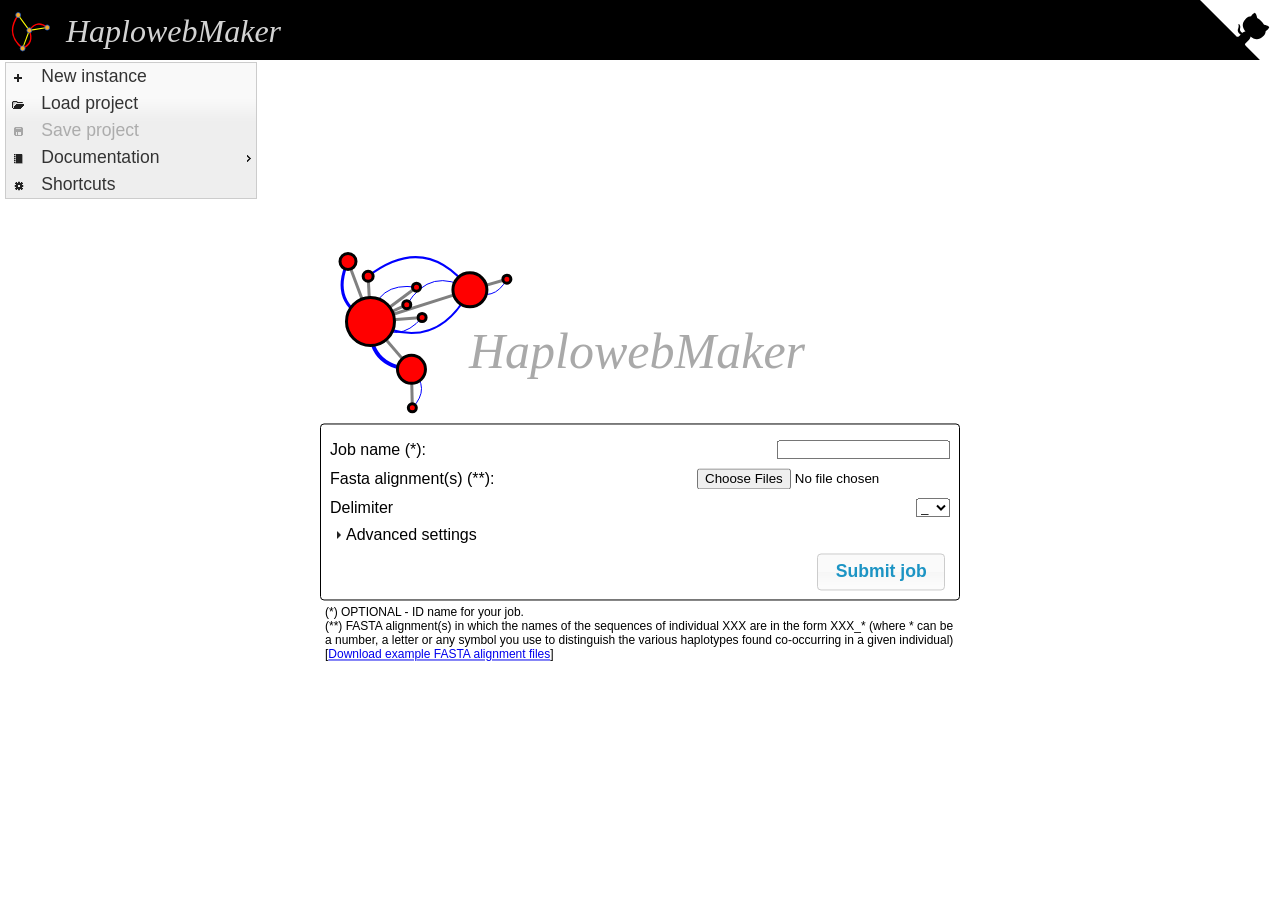
<file: index.html>
<!Doctype html public>
<html>
    <head>
        <meta charset="UTF-8">
        <meta name="referrer" content="no-referrer" />
        <link rel="shortcut icon" type="image/png" href="images/favicon.svg"/>
        <title>HaplowebMaker</title>
        <link rel="stylesheet" href="main.css"/>
        <link rel="stylesheet" href="external/jquery-ui.min.css"/>
<!--
        <script>
            window.onerror = function(msg, url, line, col, error) {
                var extra = !col ? '' : '\ncolumn: ' + col;
                extra += !error ? '' : '\nerror: ' + error;
                extra += !navigator.userAgent ? '' : "\nUserAgent: " + navigator.userAgent;
                alert("Ooops, this should not happen!\n\nAn unexpected error occured!\nPlease report the following information to the authors of this program, so that this error can get fixed:\n\nError: " + msg + "\nurl: " + url + "\nline: " + line + extra);
            }
        </script>
-->
        <script src="external/FileSaver.min.js"></script>
        <script src="external/jquery.js"></script>
        <script src="external/moment.min.js"></script>
        <script src="external/jquery-ui.min.js"></script>
        <script src="external/jszip.js"></script>
        <script src="scripts/util.js"></script>
        <script src="scripts/LstExtractor.js"></script>
        <script src="scripts/Drawing.js"></script>
        <style>.github-corner:hover .octo-arm{animation:octocat-wave 560ms ease-in-out}@keyframes octocat-wave{0%,100%{transform:rotate(0)}20%,60%{transform:rotate(-25deg)}40%,80%{transform:rotate(10deg)}}@media (max-width:500px){.github-corner:hover .octo-arm{animation:none}.github-corner .octo-arm{animation:octocat-wave 560ms ease-in-out}}</style>
        <script>
            block = false;
            // load shortcuts
            shortcuts = {};
            $.getJSON("shortcuts.json", function(data) {
                shortcuts = data;
            });
            // load the available languages
            loadLanguages();
            // parse the uri
            urlParams = parseUrl();
            // check in which language the site should get displayed;
            language = 'en'; // fallback: english
            /*
            var browserLang = navigator.browserLanguage || navigator.language; // check if the language of the browser is among the supported languages => if yes, use it
            browserLang = browserLang.split("-")[0].toLowerCase();
            if(typeof languageDicts[browserLang] != "undefined") {
                language = browserLang;
            }*/
            if(typeof urlParams["lang"] != "undefined") { // uri parameter overwrites fallback language
                if(typeof languageDicts[urlParams["lang"]] != "undefined") {
                    // ok, a language parameter was given via uri -> use this language instead
                    language = urlParams["lang"].toLowerCase();
                } else {
                    console.log("WARNING: language '" + urlParams['lang'] + "' not found!");
                }
            }
            // create a new empty project
            project = {};
            // the worker
            worker = new Worker("scripts/worker.js");
            // some settings
            timeformat = 'YYYY-MM-DD, HH:mm:ss:SSS';
            if(typeof urlParams["timeformat"] != "undefined") {
                timeformat = urlParams["timeformat"];
            }
            colorSamePos = 'blue';
            if(typeof urlParams["colorSamePos"] != "undefined") {
                colorSamePos = urlParams["colorSamePos"];
            }
            colorDifPos = 'yellow';
            if(typeof urlParams["colorDifPos"] != "undefined") {
                colorDifPos = urlParams["colorDifPos"];
            }
            
            openEditCircleDialog = null; // last opened circle dialog
        </script>
    </head>
    <body>
        <a name="top" class="anchor"></a>
        <div id="calculationOverlay" class="ui-widget-overlay ui-front">
            <div class="centerEverythingWrapper">
                <img src="images/loading.gif" class="ui-front"/>
            </div>
        </div>
        <div id="modalOverlay" class="ui-widget-overlay ui-front">
        </div>
        <div id="banner">
            <div style="padding: 10">
                <a id="mainToolsOpener" class="tooltip shortcut" shortcut="openMainToolsToolbox" onclick="javascript: $('#mainToolsToolbox').toggle();">
                    <img id="logoImg" src="images/logo.svg" />
                    <span style="vertical-align: middle; height: 40; font: italic 32px Verdana; text-decoration: none; color: lightgray;">&nbsp;HaplowebMaker</span>
                </a>
            </div>
        </div>
        <div id="bannerSpace"></div>
        <ul id="mainToolsToolbox" class="ui-border-all">
            <li>
                <div class="shortcut" shortcut="newInstance" onclick="javascript: openNewInstance();">
                    <span class="ui-icon ui-icon-plus"></span><span class="label tooltip" lid="newInstance.label"></span>
                </div>
            </li>
            <li>
                <div class="shortcut" shortcut="loadProject" onclick="javascript: loadProject();">
                    <span class="ui-icon ui-icon-folder-open"></span><span class="label tooltip" lid="loadProject.label"></span>
                </div>
            </li>
            <li>
                <div id="saveProjectDiv" class="shortcut ui-state-disabled" shortcut="saveProject" onclick="javascript: saveProject();">
                    <span class="ui-icon ui-icon-disk"></span><span class="label tooltip" lid="saveProject.label"></span>
                </div>
            </li><!--
            <li>
                <div>
                    <span class="ui-icon ui-icon-arrow-4-diag"></span>
                    <span class="label tooltip" lid="navigation.label" tid="navigation.title"></span>
                </div>
                <ul>
                    <li>
                        <div class="shortcut" shortcut="scrollUp" onclick="javascript: scrollUp();">
                            <span class="ui-icon ui-icon-arrowstop-1-n"></span><span class="label tooltip" lid="scrollUp.label" tid="scrollUp.title"></span>
                        </div>
                    </li>
                    <li>
                        <div class="shortcut" shortcut="scrollDown" onclick="javascript: scrollDown();">
                            <span class="ui-icon ui-icon-arrowstop-1-s"></span><span class="label tooltip" lid="scrollDown.label" tid="scrollDown.title"></span>
                        </div>
                    </li>
                </ul>
            </li>--><!--
            <li>
                <div>
                    <span class="ui-icon ui-icon-comment"></span>
                    <span class="label tooltip" lid="language.label" tid="language.title"></span>
                </div>
                <ul>
                    <script>
                        for(key in {"en":""}) {
                            document.write("<li><div onclick=\"javascript: setLanguage('" + key + "');\"><span class=\"ui-icon imgInSpan\" style=\"background-image:url('languages/" + languageDicts[key]["flag_path"] + "')\"></span>" + languageDicts[key]["lang_long"] + "</div></li>");
                        }
                    </script>
                </ul>
            </li>-->
            <li>
                <div>
                    <span class="ui-icon ui-icon-note"></span>
                    <span class="label tooltip" lid="documentation.label" tid="documentation.title"></span>
                </div>
                <ul>
                    <!-- TODO: documentation, impressum -->
                    <li>
                        <div class="shortcut" shortcut="cite" onclick="javascript: showCite();">
                            <span class="ui-icon ui-icon-star"></span>
                            <span class="label tooltip" lid="cite.label"></span>
                        </div>
                    </li>
                    <li>
                        <div id="videoDiv" onclick="javascript: document.getElementById('videoLink').click();">
                            <a id="videoLink" target="_blank" href="https://youtu.be/aFIlv7L0k8Q" style="text-decoration: none;">
                            </a>
                            <span class="ui-icon ui-icon-video"></span>Introduction Video</span>
                        </div>
                    </li>
                    <li>
                        <div class="shortcut" shortcut="contact" onclick="javascript: window.location='mailto: Yann Spöri <ga29qal@mytum.de>,Jean-François Flot <jflot@ulb.ac.be>?subject=[HaplowebMaker/CoMa]'">
                            <span class="ui-icon ui-icon-contact"></span>
                            <span class="label tooltip" lid="contact.label"></span>
                        </div>
                    </li>
                    <li>
                        <div class="shortcut" shortcut="usedSoftware" onclick="javascript: showUsedSoftware();">
                            <span class="ui-icon ui-icon-link"></span>
                            <span class="label tooltip" lid="usedSoftware.label"></span>
                        </div>
                    </li>
                    <li>
                        <div id="faqDiv" onclick="javascript: document.getElementById('faqLink').click();">
                            <a id="faqLink" target="_blank" href="faq.html" style="text-decoration: none;">
                            </a>
                            <span class="ui-icon ui-icon-help"></span>FAQ</span>
                        </div>
                    </li>
                </ul>
            </li>            
            <li>
                <div class="shortcut" shortcut="configureShortcuts" onclick="javascript: configureShortcuts();">
                    <span class="ui-icon ui-icon-gear"></span><span class="label tooltip" lid="configureShortcuts.label"></span>
                </div>
            </li>
        </ul>
        <a href="https://github.com/eeg-ebe/HaplowebMaker">
            <svg width="80" height="80" viewBox="0 0 250 250" style="fill:white; color:black; z-index: 51; position: absolute; top: 0; right: 0; border: 0;" aria-hidden="true"><path d="M0,0 L115,115 L130,115 L142,142 L250,250 L250,0 Z"></path><path d="M128.3,109.0 C113.8,99.7 119.0,89.6 119.0,89.6 C122.0,82.7 120.5,78.6 120.5,78.6 C119.2,72.0 123.4,76.3 123.4,76.3 C127.3,80.9 125.5,87.3 125.5,87.3 C122.9,97.6 130.6,101.9 134.4,103.2" fill="currentColor" style="transform-origin: 130px 106px;" class="octo-arm"></path><path d="M115.0,115.0 C114.9,115.1 118.7,116.5 119.8,115.4 L133.7,101.6 C136.9,99.2 139.9,98.4 142.2,98.6 C133.8,88.0 127.5,74.4 143.8,58.0 C148.5,53.4 154.0,51.2 159.7,51.0 C160.3,49.4 163.2,43.6 171.4,40.1 C171.4,40.1 176.1,42.5 178.8,56.2 C183.1,58.6 187.2,61.8 190.9,65.4 C194.5,69.0 197.7,73.2 200.1,77.6 C213.8,80.2 216.3,84.9 216.3,84.9 C212.7,93.1 206.9,96.0 205.4,96.6 C205.1,102.4 203.0,107.8 198.3,112.5 C181.9,128.9 168.3,122.5 157.7,114.1 C157.9,116.9 156.7,120.9 152.7,124.9 L141.0,136.5 C139.8,137.7 141.6,141.9 141.8,141.8 Z" fill="currentColor" class="octo-body"></path></svg>
        </a>

        <!-- Main content start -->

        <div id="submitNewSequencesDiv" class="centerEverythingWrapper" style="width: 50.0%;">
            <img src="images/bg.svg"/ style="z-index: -1">
            <table id="jobSubmissionTable" class="ui-corner-all">
                <tr class="tooltip" tid="jobSubmissionJobName.title">
                    <td class="label" lid="jobSubmissionJobName.label"></td>
                    <td style="text-align: right"><input type="text" id="jobname" name="jobname" autocomplete="off" /></td>
                </tr>
                <tr class="tooltip" tid="jobSubmissionFasta.title">
                    <td class="label" lid="jobSubmissionFasta.label"></td>
                    <td style="text-align: right"><input type="file" id="faAlign" name="faAlign" multiple="" autocomplete="off" /></td>
                </tr>
                <tr class="tooltip" tid="jobSubmissionAdvancedSettingsDelimiter.title">
                    <td class="label" lid="jobSubmissionAdvancedSettingsDelimiter.label"></td>
                    <td style="text-align: right">
                        <select id="delimiterChoosing" autocomplete="off">
                            <option>_</option>
                            <option>.</option>
                            <option>:</option>
                            <option>,</option>
                            <option>;</option>
                            <option>/</option>
                            <option>\</option>
                            <option>%</option>
                            <option>$</option>
                            <option>-</option>
                            <option> </option>
                            <option>^</option>
                            <option>+</option>
                            <option>#</option>
                            <option>?</option>
                            <option>~</option>
                            <option>*</option>
                            <option>!</option>
                            <option>§</option>
                            <option>&amp;</option>
                        </select>
                    </td>
                </tr>
                <tr>
                    <td onclick="javascript: $('.advancedSettings').toggle(); $('#advancedSettingsIcon').toggleClass('ui-icon-triangle-1-e ui-icon-triangle-1-s');" style="cursor:pointer"><span id="advancedSettingsIcon" class="ui-icon ui-icon-triangle-1-e"></span><span class="label" lid="jobSubmissionAdvancedSettings.label"></span></td>
                    <td></td>
                </tr>
                <tr class="advancedSettings tooltip" tid="jobSubmissionAdvancedSettingsMJFasta.title" style="visibility: collapse">
                    <td class="label" lid="jobSubmissionAdvancedSettingsMJFasta.label"></td>
                    <td style="text-align: right"><input type="checkbox" name="ignoreUpperLowerName" id="ignoreUpperLowerName" autocomplete="off" />(name)</td>
                </tr>
                <tr class="advancedSettings tooltip" tid="jobSubmissionAdvancedSettingsMJFasta.title" style="visibility: collapse">
                    <td class="label" lid="jobSubmissionAdvancedSettingsMJFasta.label"></td>
                    <td style="text-align: right"><input type="checkbox" name="ignoreUpperLowerSeq" id="ignoreUpperLowerSeq" checked="cheched" autocomplete="off" disabled="disabled" />(seq)</td>
                </tr>
                <tr class="advancedSettings tooltip" tid="repIndels.title">
                    <td class="label" lid="repIndels.label"></td>
                    <td style="text-align: right">
                        <select id="repIndels" autocomplete="off">
                            <option>5th character</option>
                            <option>missing data</option>
                        </select>
                    </td>
                </tr>
                <tr class="advancedSettings">
                    <td>In case of ambiguous characters</td>
                    <td style="text-align: right">
                        <select id="ambigStrat" autocomplete="off">
                            <option>error</option>
                            <option>mask</option>
                        </select>
                    </td>
                </tr>
                <tr class="advancedSettings tooltip" tid="networkCreationAlgo.title">
                    <td class="label" lid="networkCreationAlgo.label"></td>
                    <td style="text-align: right">
                        <select id="onlyMinimumSpanningNetwork" autocomplete="off">
                            <option>median joining</option>
                            <option>minimum spanning network</option>
                        </select>
                    </td>
                </tr>
                <tr class="advancedSettings tooltip" tid="jobSubmissionAdvancedSettingsMJEpsilon.title">
                    <td class="label" lid="jobSubmissionAdvancedSettingsMJEpsilon.label"></td>
                    <td style="text-align: right;"><input id="epsilon" name="value" value="0.0" autocomplete="off" style="padding: 0 !important; margin: 0 !important" />
                        <script>
                            $("#epsilon").spinner({
                                step: 0.1,
                                spin: function( event, ui ) {
                                    if ( ui.value < 0 ) {
                                        $( this ).spinner( "value", 0.0 );
                                        return false;
                                    }
                                }
                            });
                        </script>
                    </td>
                </tr>
                <tr class="advancedSettings">
                    <td colspan="2">Circle <select id="areaShouldBePropToNrInd" autocomplete="off">
                            <option>area</option>
                            <option>radius</option>
                            <option>const</option>
                        </select> and curve thickness <select id="frequency" autocomplete="off">
                            <option>proportional to number of individuals</option>
                            <option>proportional to inferred frequencies</option>
                            <option>proportional to number of occurrences in input files</option>
                        </select></td>
                </tr>
<!--                <tr class="advancedSettings">
                    <td>Haplotype circle reflect</td>
                    <td style="text-align: right">
                        
                    </td>
                </tr>
                <tr class="advancedSettings tooltip" tid="areaShouldBePropToNrInd.title">
                    <td class="label" lid="areaShouldBePropToNrInd.label"></td>
                    <td style="text-align: right">
                        
<!--                        <input type="checkbox" name="areaShouldBePropToNrInd" id="areaShouldBePropToNrInd" autocomplete="off" />
                    </td>
                </tr>--><!--
                <tr class="advancedSettings tooltip" tid="pieChartAdvSet.title">
                    <td class="label" lid="pieChartAdvSet.label"></td>
                    
                </tr>-->
                <tr class="advancedSettings tooltip" tid="pieChartsByIndNameOnly.title">
                    <td>Color file&nbsp;&nbsp;<select id="pieByIndNameOnly" autocomplete="off">
                        <option>attributing colors to individuals</option>
                        <option>attributing colors to individual sequences</option>
                    </select></td>
                    <td style="text-align: right"><input type="file" id="pieFile" name="pieFile" autocomplete="off" /></td>
                    <!--
                    <td class="label" lid="pieChartsByIndNameOnly.label"></td>
                    <td style="text-align: right"><input type="checkbox" name="pieByIndNameOnly" id="pieByIndNameOnly" checked="cheched" autocomplete="off" /></td>
                    -->
                </tr>
                <tr class="advancedSettings tooltip" tid="colorByFFR.title">
                    <td class="label" lid="colorByFFR.label"></td>
                    <td style="text-align: right"><input type="checkbox" name="colorByFFR" id="colorByFFR" checked="cheched" autocomplete="off" /></td>
                </tr>
                <tr class="advancedSettings tooltip" tid="onlyComa.title">
                    <td class="label" lid="onlyComa.label"></td>
                    <td style="text-align: right"><input type="checkbox" name="onlyComa" id="onlyComa" autocomplete="off" /></td>
                </tr>
                <!--
                <tr class="advancedSettings tooltip" tid="multiColorLinks.title">
                    <td class="label" lid="multiColorLinks.label"></td>
                    <td style="text-align: right"><input type="checkbox" name="multiColorLinks" id="multiColorLinks" checked="cheched" autocomplete="off" /></td>
                </tr>-->
                <tr class="advancedSettings tooltip" tid="removeSingletons.title">
                    <td class="label" lid="removeSingletons.label"></td>
                    <td style="text-align: right"><input type="checkbox" name="removeSingletons" id="removeSingletons" autocomplete="off" /></td>
                </tr>
                <tr>
                    <td></td>
                    <td style="text-align: right"><button id="jobSubmissionButton" class="ui-button ui-widget ui-corner-all shortcut label tooltip" shortcut="jobsubmission" lid="jobSubmissionButton.label" tid="jobSubmissionButton.title" onclick="javascript: addNewSequencesToProject();"></button></td>
                </tr>
            </table>
            <div style="font-size: 75%; padding: 5px">
                <span class="label" lid="jobSubmissionJobNameExp.label"></span><br/>
                <span class="label" lid="jobSubmissionFastaExp.label"></span> [<a class="label" lid="exemplaryFastaFileDownloadLink.label" href="examples.zip"></a>]
            </div>
        </div>
        <div id="projectShowBox" style="display: none; padding: 15px">
            
        </div>

        <!-- Main content end -->

        <div id="genericInfoDialog">
            <p>
                <span class="ui-icon ui-icon-info" style="float:left;margin:0 7px 0 0;"></span>
                <div id="genericInfoDialogContent" style="margin:0 0 0 23px"></div>
            </p>
        </div>
        <div id="shortcutConfigurationWarningDialog">
            <p>
                <span class="ui-icon ui-icon-alert" style="float:left;margin:0 7px 50px 0;"></span>
                <span id="shortcutConfigurationWarningDialogText" class='label' lid='shortcutConfigurationWarningDialogText.label' la0='' la1='' la2=''></span>
            </p>
        </div>
        <div id="shortcutConfigurationDialog" class="tooltip" tid="configureShortcuts.dialog.label">
            <p style="margin-bottom: 5px;">
                <input id='availableActionsAutoComplete' class="searchField" autocomplete="off" />
                <button class="ui-button ui-widget ui-corner-all" style="float:right;" onclick="javascript: downloadShortcuts()">
                    <span class="ui-icon ui-icon-disk"></span><span class="label" lid="buttonDownload"></span>
                </button>
                <input type="file" id="uploadShortcutsFileField" onchange="javascript: uploadShortcuts();" autocomplete="off" style="float:right;" />
            </p>
            <div id="shortcutConfigurationDialogContent"></div>
        </div>
        <div id="editSVGDialog"><!-- TODO -->
            <div id="editSVGDialogDim" style="overlow:hidden">
                <div id="toolboxBar">
                    <button onclick="javascript: mj_Seq.delimiter = project['delimiter']; currentGraphEdit.drawCircles = !currentGraphEdit.drawCircles; updateSVG();">Toggle nodes</button>
                    <button onclick="javascript: mj_Seq.delimiter = project['delimiter']; currentGraphEdit.drawCirclesMedians = !currentGraphEdit.drawCirclesMedians; updateSVG();">Toggle median vectors</button>
                    <button onclick="javascript: mj_Seq.delimiter = project['delimiter']; currentGraphEdit.drawCons = !currentGraphEdit.drawCons; updateSVG();">Toggle edges</button>
                    <button onclick="javascript: mj_Seq.delimiter = project['delimiter']; currentGraphEdit.drawCurves = !currentGraphEdit.drawCurves; updateSVG();">Toggle curves</button>
                    <button onclick="javascript: mj_Seq.delimiter = project['delimiter']; currentGraphEdit.drawBezierPoints = !currentGraphEdit.drawBezierPoints; updateSVG();">Toggle Bézier points</button>
                    <button onclick="javascript: mj_Seq.delimiter = project['delimiter']; currentGraphEdit.drawCenter = !currentGraphEdit.drawCenter; updateSVG();">Toggle center</button>
                    <button onclick="javascript: mj_Seq.delimiter = project['delimiter']; currentGraphEdit.drawAngles = !currentGraphEdit.drawAngles; updateSVG();">Toggle angle</button>
                    <button onclick="javascript: mj_Seq.delimiter = project['delimiter']; if(!currentGraphEdit.drawCirclesNames) { currentGraphEdit.textSize = parseInt(prompt('Text size:', currentGraphEdit.textSize)); }; currentGraphEdit.drawCirclesNames = !currentGraphEdit.drawCirclesNames; updateSVG();">Toggle node name</button>
                    <button id="loopButton" onclick="javascript: mj_Seq.delimiter = project['delimiter']; currentGraphEdit.drawLoops = !currentGraphEdit.drawLoops; updateSVG();">Toggle self-loops</button>
                    <input id="namesearch" type="text" placeholder="Search sequence name" autocomplete="off">
                    <br>
                    <button onclick="javascript: mj_Seq.delimiter = project['delimiter']; currentGraphEdit.assignRandomNodePos(); stopForce=false; currentGraphEdit.forceDirectedMethod(false, 0.6, 0.5, 500.0, 0.1, 0.1, 1, true); force();">Restart</button>
                    <button onclick="javascript: mj_Seq.delimiter = project['delimiter']; currentGraphEdit.assignRandomNodePos(); updateSVG();">Random</button>
                    <button onclick="javascript: mj_Seq.delimiter = project['delimiter']; stopForce=false; currentGraphEdit.forceDirectedMethod(false, 0.6, 0.5, 500.0, 0.1, 0.1, 1, true); force();">Force</button>
                    <button onclick="javascript: mj_Seq.delimiter = project['delimiter']; stopForce=true">Stop force</button>
                    <button onclick="javascript: mj_Seq.delimiter = project['delimiter']; currentGraphEditstretch *= 9/10; updateSVG();">Zoom out</button>
                    <button onclick="javascript: mj_Seq.delimiter = project['delimiter']; var f=parseFloat(prompt('Please insert zooming factor: (float)').trim()); if(isNaN(f)) { alert('Illegal input'); } else { currentGraphEditstretch *= f; updateSVG(); }">Zoom?</button>
                    <button onclick="javascript: mj_Seq.delimiter = project['delimiter']; currentGraphEditstretch *= 10/9; updateSVG();">Zoom in</button>
                    <button onclick="javascript: mj_Seq.delimiter = project['delimiter']; currentGraphEditstretch = 1; updateSVG();">Reset zoom</button>
                    <button onclick="javascript: mj_Seq.delimiter = project['delimiter']; exportEditSVG('image/png');">Export png</button>
                    <button onclick="javascript: mj_Seq.delimiter = project['delimiter']; exportEditSVGasSVG();">Export svg</button>
                    <button onclick="javascript: mj_Seq.delimiter = project['delimiter']; currentGraphEdit.assignLinkPos(); updateSVG();">Recalc all curves</button>
                    <button onclick="javascript: mj_Seq.delimiter = project['delimiter']; currentGraphEdit.assignLinkPos(false); updateSVG();">Recalc other curves</button>
<!--
                    <button onclick="javascript: currentGraphEdit.mult_radius(10/9); updateSVG();">Circles ++</button>
                    <button onclick="javascript: currentGraphEdit.mult_radius(9/10); updateSVG();">Circles --</button>
-->
                    <br>
                    <button onclick="javascript: mj_Seq.delimiter = project['delimiter']; currentGraphEdit.rotateN90(); updateSVG();"><span class="ui-icon ui-icon-arrowreturnthick-1-s"></span></button>
                    <button onclick="javascript: mj_Seq.delimiter = project['delimiter']; var f=parseFloat(prompt('Please insert angle: (float,degree)')); if(isNaN(f)) { alert('Illegal input'); } else {currentGraphEdit.rotate(f / 360 * 2 * Math.PI); updateSVG();}">Rot angle</button>
                    <button onclick="javascript: mj_Seq.delimiter = project['delimiter']; currentGraphEdit.rotateP90(); updateSVG();"><span class="ui-icon ui-icon-arrowreturnthick-1-s mirror"></span></button>
                    <button onclick="javascript: mj_Seq.delimiter = project['delimiter']; currentGraphEdit.mirrorX(); updateSVG();">Mirror X</button>
                    <button onclick="javascript: mj_Seq.delimiter = project['delimiter']; currentGraphEdit.mirrorY(); updateSVG();">Mirror Y</button>
                    <button onclick="javascript: mj_Seq.delimiter = project['delimiter']; currentGraphEdit.colorNetwork(); updateSVG();">Color according to FFRs</button>
                    <button onclick="javascript: mj_Seq.delimiter = project['delimiter']; currentGraphEdit.modifyLinks(10/9); updateSVG();">Curves++</button>
                    <button onclick="javascript: mj_Seq.delimiter = project['delimiter']; currentGraphEdit.modifyLinks(9/10); updateSVG();">Curves--</button>
                    <button onclick="javascript: mj_Seq.delimiter = project['delimiter']; currentGraphEdit.modifyCons(10/9); updateSVG();">Edges++</button>
                    <button onclick="javascript: mj_Seq.delimiter = project['delimiter']; currentGraphEdit.modifyCons(9/10); updateSVG();">Edges--</button>
                    <button onclick="javascript: mj_Seq.delimiter = project['delimiter']; currentGraphEdit.modifyNodes(10/9); updateSVG();">Nodes++</button>
                    <button onclick="javascript: mj_Seq.delimiter = project['delimiter']; currentGraphEdit.modifyNodes(9/10); updateSVG();">Nodes--</button>
                    <button onclick="javascript: mj_Seq.delimiter = project['delimiter']; currentGraphEdit.initStrokeColorListByStr(project['pieChart'], document.getElementById('ignoreUpperLowerName').checked); updateSVG();">Color curves according to color file</button>
                    <button onclick="javascript: mj_Seq.delimiter = project['delimiter']; if(typeof project['pieChart'] !== 'undefined') { var warning = currentGraphEdit.assingPiesByTxt(project['pieChart'], project['upperLowerCaseN'], project['pieByIndNameOnly']); updateSVG(); if(warning != '') { alert('Missing colors for individual(s) ' + warning); } } else { alert('No color file given!'); }">Color nodes according to color file</button>
                    <button onclick="javascript: mj_Seq.delimiter = project['delimiter']; updateColorFile();">Upload color file</button>
                    <input type="file" id="updateColorFileUploadInput"/>
                    <br>
                    <span>Mutations shown as lines:</span>
                    <input type="checkbox" name="drawMutsByLineChkbx" id="drawMutsByLineChkbx" autocomplete="off" />
                    <input type="color" name="drawMutsLineStrokeColor" id="drawMutsLineStrokeColor" value="#000000" autocomplete="off" />
                    width: <input type="text" name="drawMutsLineStrokeWidth" id="drawMutsLineStrokeWidth" value="3" autocomplete="off" />
                    length: <input type="text" name="drawMutsLineStrokeSize" id="drawMutsLineStrokeSize" value="10" autocomplete="off" />
                    <input type="text" name="drawMutsLineStrokeArr" id="drawMutsLineStrokeArr" value="" autocomplete="off" style="visibility: collapse;" />
                    <button onclick="javascript: mj_Seq.delimiter = project['delimiter']; assignMutsLines();">Change</button>
                    <br>
                    <span>Mutations shown as text:</span>
                    <input type="checkbox" name="drawMutsByTextChkbx" id="drawMutsByTextChkbx" autocomplete="off" />
                    <select name="drawMutsByTextFont" id="drawMutsByTextFont">
                        <option value="Georgia">Georgia</option>
                        <option value="Times">Times</option>
                        <option value="Palatino">Palatino</option>
                        <option value="Arial">Arial</option>
                        <option value="Impact">Impact</option>
                        <option value="Tahoma">Tahoma</option>
                        <option value="Verdana">Verdana</option>
                        <option value="Courier New">Courier New</option>
                        <option value="Lucida Console">Lucida Console</option>
                    </select>
                    size: <input type="text" name="drawMutsTextSize" id="drawMutsTextSize" value="20" autocomplete="off" />
                    <input type="color" name="drawMutsTextColor" id="drawMutsTextColor" value="#000000" autocomplete="off" />
                    offset x: <input type="text" name="drawMutsTextPX" id="drawMutsTextPX" value="0" autocomplete="off" />
                    offset y: <input type="text" name="drawMutsTextPY" id="drawMutsTextPY" value="0" autocomplete="off" />
                    <button onclick="javascript: mj_Seq.delimiter = project['delimiter']; assignMutsText();">Change</button><!--
                    <br>
                    <span>Mutations shown as dots:</span>
                    <input type="checkbox" name="drawMutsByDotChkbx" id="drawMutsByDotChkbx" autocomplete="off" />
                    <input type="text" name="drawMutsDotSize" id="drawMutsDotSize" value="12" autocomplete="off" />
                    <input type="color" name="drawMutsDotColor" id="drawMutsDotColor" value="#000000" autocomplete="off" />
                    <input type="text" name="drawMutsDotStrokeArr" id="drawMutsDotStrokeArr" value="" autocomplete="off" />
                    <button onclick="javascript: assignMutsByDot();">Change</button>-->
                </div>
                <div>
                    <span id="svgDisplay" style="margin: 0; padding: 0"></span>
                </div>
            </div>
        </div>
        <div id="invisibleHelperObjects">
            <a id="newInstanceLink" target="_blank"></a>
            <a id="scrollUpLink" href="#top"></a>
            <a id="scrollDownLink" href="#bottom"></a>
            <script>
                function containsName(names, name) {
                    var current = names.h;
                    while (current != null) {
                        if(name == current.item) {
                            return true;
                        }
                        current = current.next;
                    }
                    return false;
                }
                function searchSequenceByName(n) {
                    var nodes = currentGraphEdit.nodes;
                    var current = nodes.h;
                    while(current != null) {
                        var circle = current.item;
                        if (circle.node.names != null && containsName(circle.node.names, n)) {
                            console.log("Found in circle " + circle.node.id);
                            highlightCircle(circle.node.id);
                            return;
                        }
                        current = current.next;
                    }
                    console.log("Not found!");
                    alert("Not found!");
                }
                currentHighlight = null;
                function highlightCircle(n) {
                    // clear all current circle highlights
                    if (currentHighlight != null) {
                        console.log("Currently another highlight is going on");
                        return;
                    }
                    // highlight
                    var circle = $("#n" + n);
                    var origR = circle.attr('r');
                    var origColor = circle.attr('fill');
                    currentHighlight = setInterval(function() {
                        var currentRadius = circle.attr('r');
                        var currentColor = circle.attr('fill');
                        var newRadius = (currentRadius == origR) ? origR * 8 : origR * 2;
                        var newColor = (currentColor == 'black') ? 'white' : 'black';
                        circle.attr("r", newRadius);
                        circle.attr("fill", newColor);
                    }, 500);
                    var f = function() {
                        try {
                            clearInterval(currentHighlight);
                        } catch(e) {
                            console.log(e);
                        }
                        currentHighlight = null;
                        circle.attr("r", origR);
                        circle.attr("fill", origColor);
                    };
                    setTimeout(f, 5000);
                }
                function updateColorFile() { // TODO
                    var reader = new FileReader();
                    var input = document.getElementById("updateColorFileUploadInput");
                    var pieFile = input.files;
                    if(pieFile.length == 1) {
                        var reader2 = new FileReader();
                        reader2.onload = function(data) {
                            // parse
                            try {
                                project["pieChart"] = data.target.result;
                                if(typeof project["pieChart"] !== "undefined") {
                                    var warnings = currentGraphEdit.assingPiesByTxt(project["pieChart"], project["upperLowerCaseN"], project["pieByIndNameOnly"]);
                                    if (warnings != "") {
                                        alert("Missing colors for individual(s) " + warnings);
                                    }
                                } else if(typeof project["assignRandomColoresToFFRs"] !== "undefined" && !!project["assignRandomColoresToFFRs"]) {
                                    currentGraphEdit.colorNetwork();
                                } else {
                                    alert("Missing data!");
                                }
                                updateSVG();
                            } catch (e) {
                                alert(e);
                            }
                        };
                        reader2.readAsText(pieFile[0]);
                    } else {
                        alert("Please select a file first");
                    }
                }
                function assignMutsByDot() {
                    var chkd = document.getElementById("drawMutsByDotChkbx").checked;
                    var size = parseFloat(document.getElementById("drawMutsDotSize").value);
                    var color = document.getElementById("drawMutsDotColor").value;
                    var arr = [];
                    var txt = document.getElementById("drawMutsDotStrokeArr").value.split(" ");
                    for(var i = 0; i < txt.length; i++) {
                        arr.push(parseFloat(txt[i]));
                    }
                    currentGraphEdit.assignButsByDots(chkd, size, color, arr);
                    updateSVG();
                }
                function assignMutsText() {
                    var chkd = document.getElementById("drawMutsByTextChkbx").checked;
                    var font = document.getElementById("drawMutsByTextFont").value;
                    var size = parseFloat(document.getElementById("drawMutsTextSize").value);
                    var color = document.getElementById("drawMutsTextColor").value;
                    var px = parseFloat(document.getElementById("drawMutsTextPX").value);
                    var py = parseFloat(document.getElementById("drawMutsTextPY").value);
                    currentGraphEdit.assignMutsText(chkd, font, size, color, px, py);
                    updateSVG();
                }
                function assignMutsLines() {
                    var chkd = document.getElementById("drawMutsByLineChkbx").checked;
                    var color = document.getElementById("drawMutsLineStrokeColor").value;
                    var width = parseFloat(document.getElementById("drawMutsLineStrokeWidth").value);
                    var size = parseFloat(document.getElementById("drawMutsLineStrokeSize").value);
                    var arr = [];
                    var txt = document.getElementById("drawMutsLineStrokeArr").value.split(" ");
                    for(var i = 0; i < txt.length; i++) {
                        arr.push(parseFloat(txt[i]));
                    }
                    currentGraphEdit.assignMutsLines(chkd, color, width, size, arr);
                    updateSVG();
                }
                function exportEditSVG(mime) {
try {
                    // get the svg code as Blob
                    var svg = document.createElement('svg');
                    svg.innerHTML = currentGraphEdit.getSvgCode();
                    svg = svg.childNodes[0];
                    var data = (new XMLSerializer()).serializeToString(svg);
                    var svgBlob = new Blob([data], {type: 'image/svg+xml;charset=utf-8'});
                    // get the canvas
                    var myCanvas = document.createElement('canvas');
                    var myCanvasContext = myCanvas.getContext('2d');
                    myCanvas.width = svg.getAttribute("width");
                    myCanvas.height = svg.getAttribute("height");
                    // draw Blob into image
                    var DOMURL = window.URL || window.webkitURL || window;
                    var url = DOMURL.createObjectURL(svgBlob);
                    var source = new Image();
                    source.onload = function () {
try {
                        myCanvasContext.drawImage(source, 0, 0);
                        DOMURL.revokeObjectURL(url);
                        var dataURI = myCanvas.toDataURL(mime);
                        var filename = "image.png";
                        $("body").append($("<a id='downloadLink' href-lang='" + mime + "' href='data:" + dataURI + "' title='" + filename + "' style='display:none' download='" + filename + "'>Download</a>"));
                        document.getElementById('downloadLink').click();
                        $("#downloadLink").remove();
} catch(err) { alert("Insufficient memory"); }
/*
                        var base64URL = myCanvas.toDataURL(mime);
                        var win = window.open();
                        win.document.write('<iframe src="' + base64URL  + '" frameborder="0" style="border:0; top:0px; left:0px; bottom:0px; right:0px; width:100%; height:100%;" allowfullscreen></iframe>');
                        win.document.close();
*/
//                        window.open('<iframe src="' + myCanvas.toDataURL(mime) + '" frameborder="0" style="border:0; top:0px; left:0px; bottom:0px; right:0px; width:100%; height:100%;" allowfullscreen></iframe>', '_blank');
                    };
                    source.src = url;
} catch(err) { alert("Insufficient memory"); }
                }
                function exportEditSVGasSVG() {
                    download("image/svg+xml", "image.svg", currentGraphEdit.getSvgCode());
                }
                function force() {
                    var tE = currentGraphEdit.forceDirectedMethod(false, 0.6, 0.5, 500.0, 0.1, 0.1, 1, false);
                    currentGraphEdit.centerPos();
                    currentGraphEdit.assignLinkPos();
                    updateSVG();
                    if(tE > 0.5 && !stopForce) {
                        window.setTimeout(force, 10);
                    }
                }
                function getClickX(event) {
                    var offset = $("#svgDisplay svg").offset();
                    var x = event.pageX - offset.left;
                    return x / currentGraphEdit.lastStretchFact;
                }
                function getClickY(event) {
                    var offset = $("#svgDisplay svg").offset();
                    var y = event.pageY - offset.top;
                    return y / currentGraphEdit.lastStretchFact;
                }
                function editMouseMove(event) {
                    if (block) {
                        return;
                    }
                    if(event.which == 3) {
                        selectedObj = null; // just to be sure ...
                        return;
                    }
                    if(selectedObj != null) {
                        selectedObj.set_xPos(initObjX + getClickX(event) - initX);
                        selectedObj.set_yPos(initObjY + getClickY(event) - initY);
                        updateSVG();
                    }
                }
                function editMouseUp(event) {
                    if (block) {
                        return;
                    }
                    if(event.which == 3) {
                        selectedObj = null; // just to be sure ...
                        return;
                    }
                    if('setByUser' in selectedObj) {
                        selectedObj.setByUser = true;
                    }
                    selectedObj = null;
                }
                function editMouseDown(event) {
                    if (block) {
                        return;
                    }
                    initX = getClickX(event);
                    initY = getClickY(event);
                    selectedObj = currentGraphEdit.getNearestO(initX, initY);
                    if(event.which == 3) { // jquery maps event.button == 2 to event.which == 3
                        block = true;
                        $( document ).ready(function() {
                            try {
                                showDetailsMenu(selectedObj);
                                selectedObj = null; // just to be sure ...
                            } finally {
                                setTimeout(function() {
                                    block = false;
                                }, 700);
                            }
                        });
                        return;
                    }
                    initObjX = selectedObj.xPos;
                    initObjY = selectedObj.yPos;
                }
                function removePreviousCircleDialogs() {
                    if(openEditCircleDialog != null) {
                        $( '#' + openEditCircleDialog ).dialog("moveToTop");
                        $( '#' + openEditCircleDialog ).dialog("close");
                        $( '#' + openEditCircleDialog ).remove();
                    }
                    openEditCircleDialog = null;
                }
                function showDetailsMenu(obj) {
                    if('pie' in selectedObj) { // obj is a nodepos object
                        removePreviousCircleDialogs();
                        setTimeout(function() {
                            var nodeId = "editObjCirlce" + obj.node.id + "Dialog";
                            openEditCircleDialog = nodeId;
                            $("body").append($("<div id='" + nodeId + "'>" + obj.getDivContent() + "</div>"));
                            $( '#' + nodeId ).dialog({
                                modal: true,
                                autoOpen: false,
                                buttons: [ {
                                    "text" : languageDicts[language]["dict"]["buttonOk"],
                                    "class" : "dialogOkButton",
                                    "click" : function() {
                                        $( document ).ready(function() {
                                            removePreviousCircleDialogs();
                                        });
                                    }
                                }],
                                open: function(event, ui) {
                                    $(".ui-dialog-titlebar-close", ui.dialog | ui).hide();
                                },
                                position: {
                                    of : $("#n" + obj.node.id)
                                }
                            });
                            $( '#' + nodeId ).dialog('option', 'title', "INFO"); // TODO languageDicts[language]["dict"]["cite.label"]
                            $( '#' + nodeId ).dialog("open");
                            // hack in order to bring this dialog to the front
                            setTimeout( function() {
                                $( '#' + nodeId ).dialog('moveToTop');
                                //$( '#' + nodeId ).dialog("widget").position({ of : $("#editSVGDialog"), collision : "none" });;
                            }, 120);
                        }, 100);
                    }
                }
                function updateSVG() {
                    var svgDisp = document.getElementById("svgDisplay");
                    var dialog = document.getElementById("editSVGDialog");
                    var w = dialog.clientWidth;
                    var h = dialog.clientHeight - document.getElementById("toolboxBar").clientHeight;
                    svgDisp.innerHTML = currentGraphEdit.getSvgCode( w * currentGraphEditstretch, h * currentGraphEditstretch );
                    var svg = svgDisp.childNodes[0];
                    svg.addEventListener("mousemove", editMouseMove);
                    svg.addEventListener("mouseup", editMouseUp);
                    svg.addEventListener("mousedown", editMouseDown);
                    $(svg).bind("contextmenu", function(e) {e.preventDefault();});
                }
                function visualizeIntPos(i) {
                    var positions = project["faFiles"][i]["intPos"], seqLen = project["faFiles"][i]["seqLen"];
                    var imgWidth = seqLen * 16;
                    console.log(positions, seqLen);
                    var data = "<svg version='1.1' baseProfile='full' width='" + imgWidth + "' height='10' xmlns='http://www.w3.org/2000/svg'><rect x='0' y='0' width='" + imgWidth + "' height='10' style='fill:" + colorSamePos + "'/>";
                    var current = positions.h;
                    while(current != null && current != undefined) {
                        data += "<rect x='" + (current.item * 16) + "' y='0' width='16' height='10' fill='" + colorDifPos + "'/>";
                        current = current.next;
                    }
                    data += "</svg>";
                    showVizualization(data);
                }
                function showCite() {
                    $("#calculationOverlay").show();
                    $.getJSON("cite.json", function(data) {
                        var dialog = $("#genericInfoDialog");
                        dialog.dialog('option', 'title', languageDicts[language]["dict"]["cite.label"]);
                        var html = "";
                        for(var id=0; id < data.length; id++) {
                            var paper = data[id];
                            html += "<div style='margin-bottom: 7px'><span class='ui-icon ui-icon-triangle-1-e'></span>" + paper["ref"] + " [<a href='" + paper["link"] + "'>Link</a>]</div>";
                        }
                        $("#genericInfoDialogContent").html(html);
                        dialog.dialog("open");
                        $("#calculationOverlay").hide();
                    });
                }
                function showUsedSoftware() {
                    $("#calculationOverlay").show();
                    $.getJSON("usedSoftware.json", function(data) {
                        var dialog = $("#genericInfoDialog");
                        dialog.dialog('option', 'title', languageDicts[language]["dict"]["usedSoftware.label"]);
                        var html = "";
                        for(var id=0; id < data.length; id++) {
                            var soft = data[id];
                            html += "<div style='margin-bottom: 7px'><span class='ui-icon ui-icon-triangle-1-e'></span><b>" + soft["name"] + "</b><span style='float:right'>[<a href='" + soft["license"] + "'>License</a>]</span><br>";
                            for(uid in soft["urls"]) {
                                var url = soft["urls"][uid];
                                html += "<a href='" + url + "'>" + url + "</a><br>";
                            }
                            html += "</div>";
                        }
                        $("#genericInfoDialogContent").html(html);
                        dialog.dialog("open");
                        $("#calculationOverlay").hide();
                    });
                }
                function openNewInstance() {
                    $("#newInstanceLink").attr("href", "index.html?lang=" + language);
                    document.getElementById("newInstanceLink").click();
                }
                function scrollUp() {
                    document.getElementById("scrollUpLink").click();
                }
                function scrollDown() {
                    document.getElementById("scrollDownLink").click();
                }
                function configureShortcuts() {
                    $( "#shortcutConfigurationDialog" ).dialog("open");
                }
                function getNewShortcuts() {
                    var result = {};
                    result["actions"] = shortcuts["actions"];
                    for(var actionNr=0; actionNr < shortcuts["actions"].length; actionNr++) {
                        var action = shortcuts["actions"][actionNr];
                        var shortcut = document.getElementById("shortcut" + action + "edit").value;
                        if(shortcut != "-") {
                            if(typeof result["_" + shortcut] === "undefined") {
                                result["_" + shortcut] = action;
                            } else {
                                console.log("WARNING: Duplicated shortcut: '_" + shortcut + "'!");
                                var diag = $( "#shortcutConfigurationWarningDialog" );
                                diag.dialog('option', 'title', languageDicts[language]["dict"]["configureShortcuts.warningdialog.label"]);
                                var ele = $("#shortcutConfigurationWarningDialogText");
                                ele.attr("la0", languageDicts[language]["dict"][action + ".label"]);
                                ele.attr("la1", languageDicts[language]["dict"][result["_" + shortcut] + ".label"]);
                                ele.attr("la2", shortcut);
                                $(".dialogOkButton").text(languageDicts[language]["dict"]["buttonOk"]);
                                setLanguage(language);
                                diag.dialog( "open" );
                                return null;
                            }
                        }
                    }
                    return result;
                }
                function downloadShortcuts() {
                    var newShortcuts = getNewShortcuts();
                    if(newShortcuts != null) {
                        var b64 = window.btoa(JSON.stringify(newShortcuts));
                        $("body").append($("<a id='downloadLink' href-lang='application/json' href='data:application/json;base64,\n"+b64+"' title='shortcuts.dat' style='display:none' download='shortcuts.dat'>Download</a>"));
                        document.getElementById('downloadLink').click();
                        $("#downloadLink").remove();
                    }
                }
                function uploadShortcuts() {
                    console.log("INFO: Uploading new shortcuts!");
                    reader = new FileReader();
                    var files = document.getElementById('uploadShortcutsFileField').files;
                    for (var i = 0, f; f = files[i]; i++) {
                        reader.onload = function(data) {
                            console.log("INFO: shortcut data: " + data.target.result);
                            shortcuts = JSON.parse(data.target.result);
                            $( "#shortcutConfigurationDialog" ).dialog("close");
                        };
                        reader.readAsText(f);
                    }
                }
                function addNewSequencesToProject() {
                    // show the calculation panel
                    $("#calculationOverlay").show();
                    // get the data that was given!
                    var files = document.getElementById("faAlign").files;
                    if(files.length == 0) {
                        var dialog = $("#genericInfoDialog");
                        dialog.dialog('option', 'title', languageDicts[language]["dict"]["needAlignments.label"]);
                        $("#genericInfoDialogContent").text(languageDicts[language]["dict"]["needAlignments.text.label"]);
                        dialog.dialog("open");
                        $("#calculationOverlay").hide();
                        return;
                    }
                    project["removeSingletons"] = document.getElementById("removeSingletons").checked
//XXX                    project["multiColorLinks"] = document.getElementById("multiColorLinks").checked;
                    project["onlyComa"] = document.getElementById("onlyComa").checked;
                    if(document.getElementById("repIndels").value == "5th character") {
                        project["replaceIndelPositions"] = false;
                    } else {
                        project["replaceIndelPositions"] = true;
                    }
                    project["notifications"] = []; //[ { "ui" : "highlight", "icon" : "info", "text" : "haplowebmakerIsStillBeta.text" } ];
                    project["projectName"] = document.getElementById("jobname").value;
                    project["epsilon"] = $( "#epsilon" ).spinner( "value" );
                    project["delimiter"] = document.getElementById("delimiterChoosing").value;
                    if(document.getElementById("areaShouldBePropToNrInd").value == "area") {
                        project["areaShouldBePropToNrInd"] = "Area";
                    } else if(document.getElementById("areaShouldBePropToNrInd").value == "radius") {
                        project["areaShouldBePropToNrInd"] = "Radius";
                    } else if(document.getElementById("areaShouldBePropToNrInd").value == "const") {
                        project["areaShouldBePropToNrInd"] = "Const";
                    }
                    if(document.getElementById("onlyMinimumSpanningNetwork").value == "minimum spanning network") {
                        project["onlyMinimumSpanningNetwork"] = true;
                    } else {
                        project["onlyMinimumSpanningNetwork"] = false;
                    }
                    if(document.getElementById("frequency").value == "proportional to number of individuals") {
document.getElementById("loopButton").disabled = true;
                        project["frequency"] = "numberOfIndividuals";
                    } else if(document.getElementById("frequency").value == "proportional to inferred frequencies") {
                        project["frequency"] = "assumeAtLeastDiploid";
                    } else {
                        project["frequency"] = "dont treat";
                    }
                    project["upperLowerCaseN"] = document.getElementById("ignoreUpperLowerName").checked;
                    project["upperLowerCaseS"] = document.getElementById("ignoreUpperLowerSeq").checked;
                    project["ambigStrat"] = document.getElementById("ambigStrat").value;
                    project["submissionDate"] = Date.now();
                    project["calculationEndDate"] = null;
                    if(document.getElementById("pieByIndNameOnly").value == "attributing colors to individuals") {
                        project["pieByIndNameOnly"] = true;
                    } else {
                        project["pieByIndNameOnly"] = false;
                    }
                    project["assignRandomColoresToFFRs"] = document.getElementById("colorByFFR").checked;
                    project["browser"] = {
                        "code name" : navigator.appCodeName,
                        "browser name" : navigator.appName,
                        "version" : navigator.appVersion,
                        "browser language" : navigator.language,
                        "website language" : language,
                        "platform" : navigator.platform
                    };
                    project["faFiles"] = new Array(files.length);
                    project["progress"] = 0;
                    for (var i = 0; i < files.length; i++) {
                        var reader = new FileReader();
//reader.readAsText(file/blob, 'ISO-8859-1')
                        reader.file = files[i];
                        reader.fileId = i;
                        reader.onload = function(data) {
                            // add data to project
                            project["faFiles"][this.fileId] = {
                                "filename" : this.file.name,
                                "data" : data.target.result,
                                "status" : "inqueuestatus.label"
                            }
                            // check whether to call the worker
                            var toCall = true;
                            for(var i = 0; i < project["faFiles"].length; i++) {
                                if(project["faFiles"] == undefined || project["faFiles"][i] == null) {
                                    toCall = false;
                                    break;
                                }
                            }
                            // call the worker if nec.
                            if(toCall) {
                                worker.addEventListener("message", function(e) {
                                    console.log("INFO: Message from worker: ");
                                    for(var k = 0; k < e.data.length; k++) {
                                        var key = e.data[k]["key"];
                                        var val = e.data[k]["val"];
                                        console.log("INFO: +", key, val);
                                        if (key == "warning") {
                                            project["notifications"].push({ "ui" : "highlight", "icon" : "info", "text" : val });
                                        } else {
                                            var obj = project;
                                            for(var keyi = 0; keyi < key.length - 1; keyi++) {
                                                obj = obj[key[keyi]];
                                            }
                                            obj[key[key.length - 1]] = val;
                                        }
                                    }
                                    showProject();
                                    $("#calculationOverlay").hide();
                                }, false);
                                // check if we also have a pie chart file to read in?
                                var pieFile = document.getElementById("pieFile").files;
                                if(pieFile.length == 1) {
                                    var reader2 = new FileReader();
                                    reader2.onload = function(data) {
                                        project["pieChart"] = data.target.result;
                                        worker.postMessage(project);
                                    }
                                    reader2.readAsText(pieFile[0]);
                                } else { // no we don't have
                                    worker.postMessage(project);
                                }
                            }
                        };
                        reader.readAsText(files[i]);
                    }
                }
                function changeProjectByUpload() {
                    console.log("INFO: Uploading project!");
                    reader = new FileReader();
                    var files = document.getElementById('projectUploadFileField').files;
                    for (var i = 0, f; f = files[i]; i++) {
                        reader.onload = function(data) {
                            console.log("INFO: project data: " + data.target.result);
                            project = JSON.parse(data.target.result);
                            $( "#genericInfoDialog" ).dialog("close");
                            mj_Seq.delimiter = project["delimiter"];
                            // old projects may have a single number in nrDifSeqs, instead of two, here
                            for(var i = 0; i < project["faFiles"].length; i++) {
                                if(!isNaN(project["faFiles"][i]["nrDifSeqs"])) {
                                    project["faFiles"][i]["nrDifSeqs"] = "?+?";
                                }
                            }
                            showProject();
                        };
                        reader.readAsText(f);
                    }
                }
                function renameJob() {
                    var oldName = (typeof project["projectName"] === "undefined" || project["projectName"] == null || project["projectName"] == "") ? "" : project["projectName"];
                    var newName = prompt(languageDicts[language]["dict"]["askForNewJobName.label"], oldName);
                    project["projectName"] = newName;
                    showProject();
                }
                function renameAlignment(nr) {
                    var oldName = project["faFiles"][nr]["filename"];
                    var newName = prompt(languageDicts[language]["dict"]["askForNewAlignmentName.label"], oldName);
                    project["faFiles"][nr]["filename"] = newName;
                    showProject();
                }
                function loadProject() {
                    var dialog = $("#genericInfoDialog");
                    dialog.dialog('option', 'title', languageDicts[language]["dict"]["loadProject.label"]);
                    $("#genericInfoDialogContent").html("<input type='file' id='projectUploadFileField' onchange='javascript: changeProjectByUpload()'>");
                    dialog.dialog("open");
                }
                function saveProject() {
                    var projectJson = JSON.stringify(project);
                    download("application/json", "project.json", projectJson);
                }
                function showProject() {
                    if(isEmptyDict(project)) {
                        $("#projectShowBox").hide();
                        $("#saveProjectDiv").addClass("ui-state-disabled");
                        $("#jobSubmissionButton").removeClass("ui-state-disabled");
                        $("#submitNewSequencesDiv").show();
                        document.title = "HaplowebMaker";
                    } else {
                        // ok, show the project
                        // generalized content
                        $("#projectShowBox").show();
                        if(project["progress"] === 100) {  // save is only accessible if calculation finished
                            $("#saveProjectDiv").removeClass("ui-state-disabled");
                        } else {
                            $("#saveProjectDiv").addClass("ui-state-disabled");
                        }
                        $("#jobSubmissionButton").addClass("ui-state-disabled");
                        $("#submitNewSequencesDiv").hide();
                        // title ... will be set by the setLanguage function
                        // html -> jobname
                        var jobname = null;
                        if(typeof project["projectName"] === "undefined" || project["projectName"] == null || project["projectName"] == "") {
                            jobname = "<span class='label' lid='emptyProjectName'></span>";
                        } else {
                            jobname = project["projectName"].escape();
                        }
                        var html = "<div id='jobNameLine' class='tooltip' tid='jobname.title'><h1 id='jobNameH1'>" + jobname + "</h1>&nbsp;&nbsp;&nbsp;<button id='editJobNameButton' onclick='javascript:renameJob();' class='ui-button ui-widget ui-corner-all tooltip' tid='jobname.rename.title'><span class='ui-icon ui-icon-pencil'></span></button></div>";
                        // html -> notification
                        for(var i = 0; i < project["notifications"].length; i++) {
                            var not = project["notifications"][i];
                            html += generateNotification(not["ui"], not["icon"], not["text"]);
                        }
                        // html -> overview + elements
                        html += "<div id='sortable'>";
                        html += "<div class='tooltip overview ui-corner-all ui-widget ui-widget-content ui-draggable ui-resizable floater' tid='joboverview.title'><a name='overview' class='anchor'></a><div class='ui-dialog-titlebar ui-corner-all ui-widget-header ui-helper-clearfix' style='padding: 0.4em 1em; cursor: auto'><span class='ui-dialog-title'><span class='ui-icon ui-icon-home'></span> <span class='label' lid='overviewboxtitle.label'></span></span><a href='#overviewfiles' onclick=\"javascript:$('.overviewfiles').effect('highlight', {color: 'red'}, 1750);\" class='tooltip' tid='jumpToOverviewFiles.title'><span class='ui-icon ui-icon-arrowreturnthick-1-s'></span><span class='label' lid='jumpToOverviewFiles.label'></span></a></div><div id='dialog' class='ui-dialog-content ui-widget-content' style='padding: 0.4em 1em;'><table style='width:100%'><tr class='tooltip' tid='jobname.title'><td><b class='label' lid='jobname.label'></b>&nbsp;&nbsp;&nbsp;&nbsp;<button onclick='javascript:renameJob();' class='ui-button ui-widget ui-corner-all tooltip' tid='jobname.rename.title'><span class='ui-icon ui-icon-pencil'></span></button></td><td>&nbsp;&nbsp;&nbsp;</td><td id='jobnameText' class='right'>";
                        html += jobname;
                        html += "</td></tr><tr class='tooltip' tid='uploadtime.title'><td><b class='label' lid='uploadtime.label'></b></td><td></td><td class='right'>";
                        html += moment(project["submissionDate"]).format(timeformat).escape();
                        html += "</td></tr><tr class='tooltip' tid='endtime.title'><td><b class='label' lid='endtime.label'></b></td><td></td><td class='right'>";
                        html += (project["calculationEndDate"] == null) ? "<span class='label' lid='unknown'></span>" : moment(project["calculationEndDate"]).format(timeformat).escape();
                        html += "</td></tr><tr class='tooltip' tid='nrUploadedFiles.title'><td><b class='label' lid='nrUploadedFiles.label'></b></td><td></td><td class='right'>";
                        html += project["faFiles"].length;
                        html += "</td></tr><tr class='tooltip' tid='jobcalculationProcess.title'><td><b class='label' lid='jobcalculationProcess.label'></b></td><td></td><td class='right'>";
                        if(project["progress"] === 100) {
                            html += "<span class='label' lid='jobcalculationProcess.finished.label'></span>";
                        } else {
                            html += "<div id='progressbar' style='position: relative'><div id='progressbarLabel'><span>" + project["progress"] + "%</span></div></div>";
                        }
//epsilon, browser info, description, upperLowerCase
                        html += "</td></tr></table></div></div>";
                        for(var i = 0; i < project["faFiles"].length; i++) {
                            var name = project["faFiles"][i]["filename"].escape();
                            var status = project["faFiles"][i]["status"];
                            html += "<div class='alig";
                            html += i;
                            html += " ui-corner-all ui-widget ui-widget-content ui-draggable ui-resizable floater tooltip' tid='fileContentView.title' ta0='";
                            html += name;
                            html += "'><a name='alig";
                            html += i;
                            html += "' class='anchor'></a><div class='ui-dialog-titlebar ui-corner-all ui-widget-header ui-helper-clearfix' style='padding: 0.4em 1em; font-size: 125%; cursor: auto'><span class='ui-dialog-title'><span class='ui-icon ui-icon-script'></span> ";
                            html += name;
                            html += "</span><a href='#alig";
                            html += i;
                            html += "files' onclick=\"javascript:$('.alig";
                            html += i;
                            html += "files').effect('highlight', {color: 'red'}, 1750);\" class='tooltip' tid='jumpAssociatedAlignmentFiles.title'><span class='ui-icon ui-icon-arrowreturnthick-1-s'></span><span class='label' lid='jumpToAlignementFiles.label'></span></a></div><div id='dialog' class='ui-dialog-content ui-widget-content' style='padding: 0.4em 1em;'><table style='width:100%'><tr class='tooltip' tid='overviewboxesfilename.title'><td><b class='label' lid='overviewboxesfilename.label'></b>&nbsp;&nbsp;&nbsp;&nbsp;<button onclick='javascript:renameAlignment(";
                            html += i;
                            html += ");' class='ui-button ui-widget ui-corner-all'><span class='ui-icon ui-icon-pencil'></span></button></td><td>&nbsp;&nbsp;&nbsp;</td><td id='alig%sText' class='right'>";
                            html += name;
                            html += "</td></tr><tr class='tooltip' tid='calculationstatus.title'><td><b class='label' lid='calculationstatus.label'></b></td><td></td><td class='right'>";
                            if(missing(project["faFiles"][i]["statusDescription"])) {
                                html += "<span class='label' lid='";
                                html += status;
                                html += "'></span>";
                            } else {
                                html += "<a href='#' onclick='javascript: alert(\"" + project["faFiles"][i]["statusDescription"].escape() + "\")'>";
                                html += "<span class='label' lid='";
                                html += status;
                                html += "'></span></a>";
                            }
                            html += "</td></tr><tr class='tooltip' tid='nrSequencesInFile.title'><td><b class='label' lid='nrSequencesInFile.label'></b></td><td></td><td class='right'>";
                            html += (missing(project["faFiles"][i]["nrSeqs"])) ? "<span class='label' lid='unknown'></span>" : project["faFiles"][i]["nrSeqs"];
                            html += "</td></tr><tr class='tooltip' tid='nrDifSequencesInFile.title'><td><b class='label' lid='nrDifSequencesInFile.label'></b></td><td></td><td class='right'>";
                            html += (missing(project["faFiles"][i]["nrDifSeqs"])) ? "<span class='label' lid='unknown'></span>" : project["faFiles"][i]["nrDifSeqs"].split("+")[0];
                            html += "</td></tr><tr><td><b class='label'>No. of median vectors</b></td><td></td><td class='right'>";
                            html += (missing(project["faFiles"][i]["nrDifSeqs"])) ? "<span class='label' lid='unknown'></span>" : project["faFiles"][i]["nrDifSeqs"].split("+")[1];
                            html += "</td></tr><tr class='tooltip' tid='seqLen.title'><td><b class='label' lid='seqLen.label'></b></td><td></td><td class='right'>";
                            html += (missing(project["faFiles"][i]["seqLen"])) ? "<span class='label' lid='unknown'></span>" : project["faFiles"][i]["seqLen"];
                            html += "</td></tr><tr class='tooltip' tid='intPos.title'><td><b class='label' lid='intPos.label'></b>&nbsp;&nbsp;&nbsp;&nbsp;<button tid='visualize' onclick='javascript:visualizeIntPos(";
                            html += i;
                            html += ");' class='tooltip ";
                            html += (missing(project["faFiles"][i]["intPos"]) || missing(project["faFiles"][i]["seqLen"])) ? "ui-state-disabled " : "";
                            html += "ui-button ui-widget ui-corner-all'><span class='ui-icon ui-icon-image'></span></button></td><td></td><td class='right'>";
                            html += (missing(project["faFiles"][i]["intPos"])) ? "<span class='label' lid='unknown'></span>" : project["faFiles"][i]["intPos"].length;
                            html += "</td></tr><tr class='tooltip' tid='nbffrs.title'><td><b class='label' lid='nbffrs.label'></b></td><td></td><td class='right'>";
                            html += (missing(project["faFiles"][i]["ffrs"])) ? "<span class='label' lid='unknown'></span>" : project["faFiles"][i]["ffrs"];
                            html += "</td></tr><tr class='tooltip' tid='nbinds.title'><td><b class='label' lid='nbinds.label'></b></td><td></td><td class='right'>";
                            html += (missing(project["faFiles"][i]["inds"])) ? "<span class='label' lid='unknown'></span>" : project["faFiles"][i]["inds"];
                            html += "</td></tr><tr title='The number of heterozygous individuals in this file'><td><b>No. of heterozygous individuals</b></td><td></td><td class='right'>";
                            html += (missing(project["faFiles"][i]["hinds"])) ? "<span class='label' lid='unknown'></span>" : project["faFiles"][i]["hinds"];
//Size, Hash, nr. lines, nr. sequences, nr. indiv., sequence characters usage, k-mer, nr. differenciating positions, histogram of nr. seqs per ffr ..., time (start, end, used), nr. ffrs, nr. med vect, (graph attrs. like degree distribution, ...), description, sound
                            html += "</td></tr></table></div></div>";
                        }
                        html += "</div>"; // this is the end of the div with the id sortable
                        // html -> file table
                        html += "<p></p><table id='fileTable'><tr class='header'><td class='left label' lid='fileTableHeaderName.label'></td><td class='left label' lid='fileTableHeaderAction.label'></td><td class='middle label' lid='fileTableHeaderDesc.label'></td></tr>";
                        var even = true;
                        html += "<tr class='" + ((even) ? "even" : "odd") + " overviewfiles'>";
                        html += "<td class='left'><a name='overviewfiles' class='anchor'></a><a href='#overview' onclick='javascript:$(\".overview\").effect(\"highlight\", {color: \"red\"}, 1750);'><span class='ui-icon ui-icon-arrowreturnthick-1-n'></span></a>";
                        html += "<span class='label'></span>project.json</td><td class='left'><button class='ui-button ui-widget ui-corner-all' style='visibility: hidden'><span class='ui-icon ui-icon-newwin'></span></button><button class='ui-button ui-widget ui-corner-all tooltip' tid='buttonDownload' onclick='javascript:saveProject();'><span class='ui-icon ui-icon-disk";
                        html += (project["progress"] === 100) ? "" : " ui-state-disabled";
                        html += "'></span></button></td><td class='middle'>Complete project in JSON format</td></tr>";
                        var even = !even;
                        html += "<tr class='" + ((even) ? "even" : "odd") + " overviewfiles'>";
                        html += "<td class='left'><a name='overviewfiles' class='anchor'></a><a href='#overview' onclick='javascript:$(\".overview\").effect(\"highlight\", {color: \"red\"}, 1750);' class='tooltip' tid='jumpOverview.title'><span class='ui-icon ui-icon-arrowreturnthick-1-n'></span></a>";
                        html += "<span class='label' lid='allFilesZip.label'></span></td><td class='left'><button class='ui-button ui-widget ui-corner-all' style='visibility: hidden'><span class='ui-icon ui-icon-newwin'></span></button><button class='ui-button ui-widget ui-corner-all tooltip' tid='buttonDownload' onclick='javascript:downloadEverything();'><span class='ui-icon ui-icon-disk";
                        html += (project["progress"] === 100) ? "" : " ui-state-disabled";
                        html += "'></span></button></td><td class='middle label' lid='allFilesZipDesc.label'></td></tr>";
                        var even = !even;
                        html += "<tr class='" + ((even) ? "even" : "odd") + " overviewfiles'>";
                        html += "<td class='left'><a name='overviewfiles' class='anchor'></a><a href='#overview' onclick='javascript:$(\".overview\").effect(\"highlight\", {color: \"red\"}, 1750);' class='tooltip' tid='jumpOverview.title'><span class='ui-icon ui-icon-arrowreturnthick-1-n'></span></a>";
                        html += "<span class='label' lid='coma.label'></span></td><td class='left'><button class='ui-button ui-widget ui-corner-all tooltip' tid='buttonView' onclick='javascript:viewComa();'><span class='ui-icon ui-icon-newwin";
                        html += (project["progress"] === 100) ? "" : " ui-state-disabled";
                        html += "'></span></button><button class='ui-button ui-widget ui-corner-all tooltip' tid='buttonDownload' onclick='javascript:downloadComa();'><span class='ui-icon ui-icon-disk";
                        html += (project["progress"] === 100) ? "" : " ui-state-disabled";
                        html += "'></span></button></td><td class='middle label' lid='comaDesc.label'></td></tr>";
                        var even = !even;
                        html += "<tr class='" + ((even) ? "even" : "odd") + " overviewfiles'>";
                        html += "<td class='left'><a name='overviewfiles' class='anchor'></a><a href='#overview' onclick='javascript:$(\".overview\").effect(\"highlight\", {color: \"red\"}, 1750);' class='tooltip' tid='jumpOverview.title'><span class='ui-icon ui-icon-arrowreturnthick-1-n'></span></a>";
                        html += "<span class='label' lid='comaLst.label'></span></td><td class='left'><button class='ui-button ui-widget ui-corner-all tooltip' tid='buttonView' onclick='javascript:viewComaLst();'><span class='ui-icon ui-icon-newwin";
                        html += (project["progress"] === 100) ? "" : " ui-state-disabled";
                        html += "'></span></button><button class='ui-button ui-widget ui-corner-all tooltip' tid='buttonDownload' onclick='javascript:downloadComaLst();'><span class='ui-icon ui-icon-disk";
                        html += (project["progress"] === 100) ? "" : " ui-state-disabled";
                        html += "'></span></button></td><td class='middle label' lid='comaLstDesc.label'></td></tr>";
                        even = !even;
                        html += "<tr class='" + ((even) ? "even" : "odd") + " overviewfiles'>";
                        html += "<td class='left'><a name='overviewfiles' class='anchor'></a><a href='#overview' onclick='javascript:$(\".overview\").effect(\"highlight\", {color: \"red\"}, 1750);' class='tooltip' tid='jumpOverview.title'><span class='ui-icon ui-icon-arrowreturnthick-1-n'></span></a>";
                        html += "<span class='label' lid='partitionsLst.label'></span></td><td class='left'><button class='ui-button ui-widget ui-corner-all tooltip' tid='buttonView' onclick='javascript:viewpartitionsLst();'><span class='ui-icon ui-icon-newwin";
                        html += (project["progress"] === 100) ? "" : " ui-state-disabled";
                        html += "'></span></button><button class='ui-button ui-widget ui-corner-all tooltip' tid='buttonDownload' onclick='javascript:downloadpartitionsLst();'><span class='ui-icon ui-icon-disk";
                        html += (project["progress"] === 100) ? "" : " ui-state-disabled";
                        html += "'></span></button></td><td class='middle label' lid='partitionLstDesc.label'></td></tr>";
                        even = !even;
                        for(var i = 0; i < project["faFiles"].length; i++) {
                            var name = project["faFiles"][i]["filename"].escape();
                            html += "<tr class='" + ((even) ? "even" : "odd") + " alig" + i + "files'>";
                            html += "<td class='left'><a name='alig" + i + "files' class='anchor'></a><a href='#alig" + i +"' onclick='javascript:$(\".alig" + i + "\").effect(\"highlight\", {color: \"red\"}, 1750);' class='tooltip' tid='jumpAligOverview.title'><span class='ui-icon ui-icon-arrowreturnthick-1-n'></span></a>";
                            html += name;
                            html += "</td><td class='left'><button class='ui-button ui-widget ui-corner-all tooltip' tid='buttonView' onclick='javascript:viewAlign(" + i + ")'><span class='ui-icon ui-icon-newwin'></span></button><button class='ui-button ui-widget ui-corner-all tooltip' tid='buttonDownload' onclick='javascript:downloadAlign(" + i + ")'><span class='ui-icon ui-icon-disk'></span></button>";
                            html += "</td><td class='middle label' lid='originalFaFileDesc.label'></td></tr>";
                            even = !even;
                            html += "<tr class='" + ((even) ? "even" : "odd") + " alig" + i + "files'>";
                            html += "<td class='left'><a name='alig" + i + "files' class='anchor'></a><a href='#alig" + i +"' onclick='javascript:$(\".alig" + i + "\").effect(\"highlight\", {color: \"red\"}, 1750);' class='tooltip' tid='jumpAligOverview.title'><span class='ui-icon ui-icon-arrowreturnthick-1-n'></span></a>";
                            html += name + ".haploweb";
                            html += "</td><td class='left'><button class='ui-button ui-widget ui-corner-all tooltip" + ((missing(project["faFiles"][i]["mj"])) ? " ui-state-disabled" : "") + "' tid='buttonView' onclick='javascript:viewHaploweb(" + i + ")'><span class='ui-icon ui-icon-newwin'></span></button><button class='ui-button ui-widget ui-corner-all tooltip" + ((missing(project["faFiles"][i]["mj"])) ? " ui-state-disabled" : "") + "' tid='buttonDownload' onclick='javascript:downloadHaploweb(" + i + ")'><span class='ui-icon ui-icon-disk'></span></button>";
                            html += "</td><td class='middle label' lid='haplowebTxtFileDesc.label'></td></tr>";
                            even = !even;
                            html += "<tr class='" + ((even) ? "even" : "odd") + " alig" + i + "files'>";
                            html += "<td class='left'><a name='alig" + i + "files' class='anchor'></a><a href='#alig" + i +"' onclick='javascript:$(\".alig" + i + "\").effect(\"highlight\", {color: \"red\"}, 1750);' class='tooltip' tid='jumpAligOverview.title'><span class='ui-icon ui-icon-arrowreturnthick-1-n'></span></a>";
                            html += name + ".tsv";
                            html += "</td><td class='left'><button class='ui-button ui-widget ui-corner-all tooltip" + ((missing(project["faFiles"][i]["mj"])) ? " ui-state-disabled" : "") + "' tid='buttonView' onclick='javascript:viewFFR(" + i + ")'><span class='ui-icon ui-icon-newwin'></span></button><button class='ui-button ui-widget ui-corner-all tooltip" + ((missing(project["faFiles"][i]["mj"])) ? " ui-state-disabled" : "") + "' tid='buttonDownload' onclick='javascript:downloadFFR(" + i + ")'><span class='ui-icon ui-icon-disk'></span></button>";
                            html += "</td><td class='middle label' lid='ffrTxtFileDesc.label'></td></tr>";
                            even = !even;
                            html += "<tr class='" + ((even) ? "even" : "odd") + " alig" + i + "files'>";
                            html += "<td class='eft'><a name='alig" + i + "files' class='anchor'></a><a href='#alig" + i +"' onclick='javascript:$(\".alig" + i + "\").effect(\"highlight\", {color: \"red\"}, 1750);' class='tooltip' tid='jumpAligOverview.title'><span class='ui-icon ui-icon-arrowreturnthick-1-n'></span></a>";
                            html += name + ".svg";
                            html += "</td><td class='left'><button class='ui-button ui-widget ui-corner-all tooltip" + ((missing(project["faFiles"][i]["svg"])) ? " ui-state-disabled" : "") + "' tid='buttonView' onclick='javascript:viewSVG(" + i + ")'><span class='ui-icon ui-icon-newwin'></span></button><button class='ui-button ui-widget ui-corner-all tooltip" + ((missing(project["faFiles"][i]["svg"])) ? " ui-state-disabled" : "") + "' tid='buttonDownload' onclick='javascript:downloadSVG(" + i + ")'><span class='ui-icon ui-icon-disk'></span><button class='ui-button ui-widget ui-corner-all tooltip" + ((missing(project["faFiles"][i]["svg"]) || missing(project["faFiles"][i]["graphstyle"])) ? " ui-state-disabled" : "") + "' tid='buttonEditSvg' onclick='javascript:editSVG(" + i + ")'><span class='ui-icon ui-icon-pencil'></span></button>";
                            html += "</td><td class='middle label' lid='svgTxtFileDesc.label'></td></tr>";
                            even = !even;
                        }
                        html += "</table>"; // end file table
                        // apply html
                        $("#projectShowBox").html(html);
                        // do missing needed actions
                        setLanguage(language);
//                        $( "#sortable" ).sortable({ handle: ".ui-dialog-title" });
                        if(project["progress"] !== 100) {
                            $('#progressbar').progressbar({value:project["progress"]});
                            $('#progressbar').find('.ui-progressbar-value').addClass('activeProgressbar').removeClass('ui-widget-header');
                            $('#progressbarLabel').addClass('activeProgressbarLabel');
                            $('.actionRequiresCompletion').addClass('ui-state-disabled');
                        }
                    }
                } // TODO
                function downloadEverything() {
                    $("#calculationOverlay").show();
                    var zip = new JSZip();
                    for(var i = 0; i < project["faFiles"].length; i++) {
                        var name = project["faFiles"][i]["filename"].escapeZip();
                        zip.file(name, project["faFiles"][i]["data"]);
                        zip.file(name + ".haploweb", project["faFiles"][i]["mj"]);
                        zip.file(name + ".tsv", generateFFRListByParams(i, true, true, true, false));
                        if(!(missing(project["faFiles"][i]["mj"]))) { // will not be available if "onlyComa" option is set ...
                            zip.file(name + ".svg", project["faFiles"][i]["svg"]);
                        }
                        zip.file("CoMa.svg", project["coma"]);
                        zip.file("CoMa.tsv", project["comaLst"]);
                    }
                    zip.generateAsync({type:"blob"}).then(function(content) { saveAs(content, "all.zip"); $("#calculationOverlay").hide(); });
                } // TODO
                function downloadComaLst() {
                    download("text/plain", "CoMa.tsv", project["comaLst"]);
                }
                function viewComaLst() {
                    view("text/plain", project["comaLst"]);
                }
                function viewpartitionsLst() {
                    view("text/plain", project["partitionsLst"]);
                }
                function downloadpartitionsLst() {
                    download("text/plain", "partitions.tsv", project["partitionsLst"]);
                }
                function downloadComa() {
                    download('image/svg+xml', "coma.svg", project["coma"]);
                }
                function viewComa() {
                    view("image/svg+xml", project["coma"]);
                }
                function viewAlign(i) {
                    view("text/plain", project["faFiles"][i]["data"]);
                }
                function downloadAlign(i) {
                    download("application/fasta", project["faFiles"][i]["filename"], project["faFiles"][i]["data"]);
                }
                function viewHaploweb(i) {
                    view("text/plain", project["faFiles"][i]["mj"]);
                }
                function downloadHaploweb(i) {
                    download("text/haploweb", project["faFiles"][i]["filename"] + ".haploweb", project["faFiles"][i]["mj"]);
                }
                function generateFFRListByParams(i, onlyInd, sort, sortAlpha, outputSet) {
                    Printer = function () {
                        this.indent = "  ";
                        this.newline = "\n";
                        this.countingOffset = 1;
                        this.l = [];
                        this.printString = function (s) {
                            this.l.push(s);
                        };
                        this.close = function () {};
                        this.toText = function () {
                            return this.l.join("");
                        }
                    }
                    var p = new Printer();
                    LstExtractor.extract(p, project["faFiles"][i]["mj"], onlyInd, sort, sortAlpha, outputSet, project["delimiter"]);
                    return p.toText();
                }
                function generateFFRList(i, f) {
                    var onlyInd=true, sort=true, sortAlpha=true, outputSet=false;
                    f(generateFFRListByParams(i, onlyInd, sort, sortAlpha, outputSet));
                } // TODO
                function viewFFR(i) {
                    generateFFRList(i, function(txt) {
                        view("text/plain", txt);
                    });
                }
                function downloadFFR(i) {
                    generateFFRList(i, function(txt) {
                        download("text/ffrs", project["faFiles"][i]["filename"] + ".tsv", txt);
                    });
                }
                function viewSVG(i) {
                    view("image/svg+xml", project["faFiles"][i]["svg"]);
                }
                function downloadSVG(i) {
                    download("text/plain", project["faFiles"][i]["filename"] + ".svg", project["faFiles"][i]["svg"]);
                }
                function getAvailableNames() {
                    var names = [];
                    var nodes = currentGraphEdit.nodes;
                    var current = nodes.h;
                    while(current != null) {
                        if (current.item != null && current.item.node != null && current.item.node.names != null) {
                            var current2 = current.item.node.names.h
                            while(current2 != null) {
                                names.push(current2.item);
                                current2 = current2.next;
                            }
                        }
                        current = current.next;
                    }
                    names.sort();
                    return names;
                }
                function editSVG(i) {
                    currentGraphEdit = new draw_Graph(parsing_MJNetParser.parseNet(project["faFiles"][i]["mj"]));
                    currentGraphEditstretch = 1;
                    currentGraphEdit.loadStyle(project["faFiles"][i]["graphstyle"]);
                    editSVGId = i;
                    var availableNames = getAvailableNames();
                    $( "#namesearch" ).autocomplete({
                        source: availableNames,
                        select : function (event, ui) {
                            searchSequenceByName(ui.item.value);
                            event.preventDefault();
                            return false;
                        }
                    });
                    $( "#namesearch" ).keydown(function(event){
                        if (event.keyCode == 13) {
                            var val = $("#namesearch").val();
                            searchSequenceByName(val);
                            event.preventDefault();
                            return false;
                        }
                    });
                    $( "#editSVGDialog" ).dialog("open");
                }
            </script>
        </div>
        <a name="bottom" class="anchor"></a>
        <script>
            // complete DOM loaded? Then set the DOM's text
            setLanguage(language);
            // tooltip & other jquery-ui objects
            $( document ).tooltip();
            $( '#mainToolsToolbox' ).menu();
            $( '#editSVGDialog' ).dialog({
                modal: true,
                autoOpen: false,
                width:  window.innerWidth  - 10,
                open: function() {
                    $(".dialogSaveButton").text(languageDicts[language]["dict"]["buttonSave"]);
                    $(".dialogCancelButton").text(languageDicts[language]["dict"]["buttonCancel"]);
                    var dialog = $("#editSVGDialog");
                    dialog.dialog('option', 'title', languageDicts[language]["dict"]["editSvg.title"].format([project["faFiles"][editSVGId]["filename"].escape()]));
                    updateSVG();
                    selectedObj = null;
                    dialog.dialog("open");
                    $("#editSVGDialog").dialog("option", "width",  window.innerWidth  - 10);
                    var h = Math.max(document.documentElement.clientHeight, window.innerHeight || 0); //Math.min(Math.max(document.documentElement.clientHeight, window.innerHeight || 0) - 10, $("#editSVGDialogDim").height() + 10);
                    $("#editSVGDialog").dialog("option", "height", h);
                    updateSVG();
                },
                buttons: [{
                        "text" : languageDicts[language]["dict"]["buttonSave"],
                        "class" : "dialogSaveButton",
                        "click" : function() {
                            $( document ).ready(function() {
                                removePreviousCircleDialogs();
                                setTimeout(function() {
                                    project["faFiles"][editSVGId]["graphstyle"] = currentGraphEdit.saveStyle();
                                    project["faFiles"][editSVGId]["svg"] = currentGraphEdit.getSvgCode();
                                    $( '#editSVGDialog' ).dialog( "close" );
                                }, 100);
                            });
                        }
                    }, {
                        "text" : languageDicts[language]["dict"]["buttonCancel"],
                        "class" : "dialogCancelButton",
                        "click" : function() {
                            $( document ).ready(function() {
                                removePreviousCircleDialogs();
                                setTimeout(function() {
                                    $( '#editSVGDialog' ).dialog( "close" );
                                }, 100);
                            });
                        }
                    }
                ],
                create: function( event, ui ) {
                    $('.ui-dialog-buttonset').prependTo('.ui-dialog-titlebar');
                },
                hide: {
                    effect: "explode",
                    duration: 1000
                }                
            });
            $( "#shortcutConfigurationWarningDialog" ).dialog({
                modal: true,
                autoOpen: false,
                buttons: [{
                    "text" : languageDicts[language]["dict"]["buttonOk"],
                    "class" : "dialogOkButton",
                    "click" : function() {
                        $( this ).dialog( "close" );
                    }
                }],
                open: function() {
                    $(".dialogOkButton").text(languageDicts[language]["dict"]["buttonOk"]);
                },
                hide: {
                    effect: "explode",
                    duration: 1000
                }
            });
            $( "#genericInfoDialog" ).dialog({
                modal: true,
                autoOpen: false,
                height: 400,
                width: 750,
                buttons: [{
                    "text" : languageDicts[language]["dict"]["buttonOk"],
                    "class" : "dialogOkButton",
                    "click" : function() {
                        $( this ).dialog( "close" );
                    }
                }],
                open: function() {
                    $(".dialogOkButton").text(languageDicts[language]["dict"]["buttonOk"]);
                },
                hide: {
                    effect: "explode",
                    duration: 1000
                }
            });
            $( "#shortcutConfigurationDialog" ).dialog({
                autoOpen: false,
                height: 400,
                width: 750,
                modal: true,
                open: function() {
                    // set text
                    $(this).dialog('option', 'title', languageDicts[language]["dict"]["configureShortcuts.label"]);
                    $(".dialogSaveButton").text(languageDicts[language]["dict"]["buttonSave"]);
                    $(".dialogCancelButton").text(languageDicts[language]["dict"]["buttonCancel"]);
                    $("#availableActionsAutoComplete").attr("placeholder", languageDicts[language]["dict"]["searchbarplaceholdertext"]);
                    // set content
                    var html = "<table class='dataContentTable'><tr class='header'><td class='label left' lid='shortcutAction.label'></td><td class='label right' lid='shortcutValue.label'></td></tr>";
                    var counter = 0;
                    var availableActions = new Array();
                    for(var actionNr=0; actionNr < shortcuts["actions"].length; actionNr++) {
                        var action = shortcuts["actions"][actionNr];
                        availableActions.push(action);
                        html += "<tr id='shortcut" + action + "tr' class='" + ((counter % 2 == 0) ? "even" : "odd") +"'><td><a name='shortcut" + action + "anchor'></a><span class='label' lid='" + action + ".label'></span></td><td align='right'><input id='shortcut" + action + "edit' type='text' value='-' style='text-align: right;'></td></tr>";
                        counter++;
                    }
                    html += "</table>";
                    $("#shortcutConfigurationDialogContent").html(html);
                    for(key in shortcuts) {
                        if(key.startsWith("_")) {
                            var value = shortcuts[key];
                            key = key.substr(1);
                            var ele = document.getElementById("shortcut" + value + "edit");
                            if(ele != null) {
                                ele.value = key;
                                $(ele).attr("placeholder", key);
                                counter++;
                            }
                        }
                    }
                    // damn autocomplete
                    var control = $( "#availableActionsAutoComplete" );
                    control.autocomplete({
                        source: availableActions,
                        select: function(event, ui) {
                            jump("shortcut" + ui.item.value + "anchor");
                            javascript:$("#shortcut" + ui.item.value + "tr").effect('highlight', {color: 'red'}, 1750);
                        }
                    });
                    control.focus(function(){$(this).val('');});
                    setLanguage(language);
                },
                buttons: [{
                        "text" : languageDicts[language]["dict"]["buttonSave"],
                        "class" : "dialogSaveButton",
                        "click" : function() {
                            var newShortcuts = getNewShortcuts();
                            if(newShortcuts != null) {
                                shortcuts = newShortcuts;
                                $( "#shortcutConfigurationDialog" ).dialog("close");
                            }
                        }
                    }, {
                        "text" : languageDicts[language]["dict"]["buttonCancel"],
                        "class" : "dialogCancelButton",
                        "click" : function() {
                            $( "#shortcutConfigurationDialog" ).dialog("close");
                        }
                    }
                ],
                hide: {
                    effect: "explode",
                    duration: 1000
                }
            });
            // do shortcut handling
            $("body").keydown(function(event) {
                var fobj = $(':focus');
                if(!fobj.is("input") && !fobj.is("textarea")) {
                    var mod = "_";
                    if(event.ctrlKey)  mod = mod + "c";
                    if(event.altKey)   mod = mod + "a";
                    if(event.shiftKey) mod = mod + "s";
                    mod = mod + event.keyCode;
                    console.log("INFO: pressed '" + mod + "'!");
                    if(typeof shortcuts[mod] != "undefined") {
                        console.log("INFO: exec '" + shortcuts[mod] + "'!");
                        handleEvent(shortcuts[mod]);
                        event.preventDefault();
                    }
                }
            });
            // everything done -> remove overlay
            $("#calculationOverlay").hide();
            $("#modalOverlay").hide();
            $('#mainToolsToolbox').toggle(); // start with toolbox opened
        </script>
    </body>
</html>
</file>
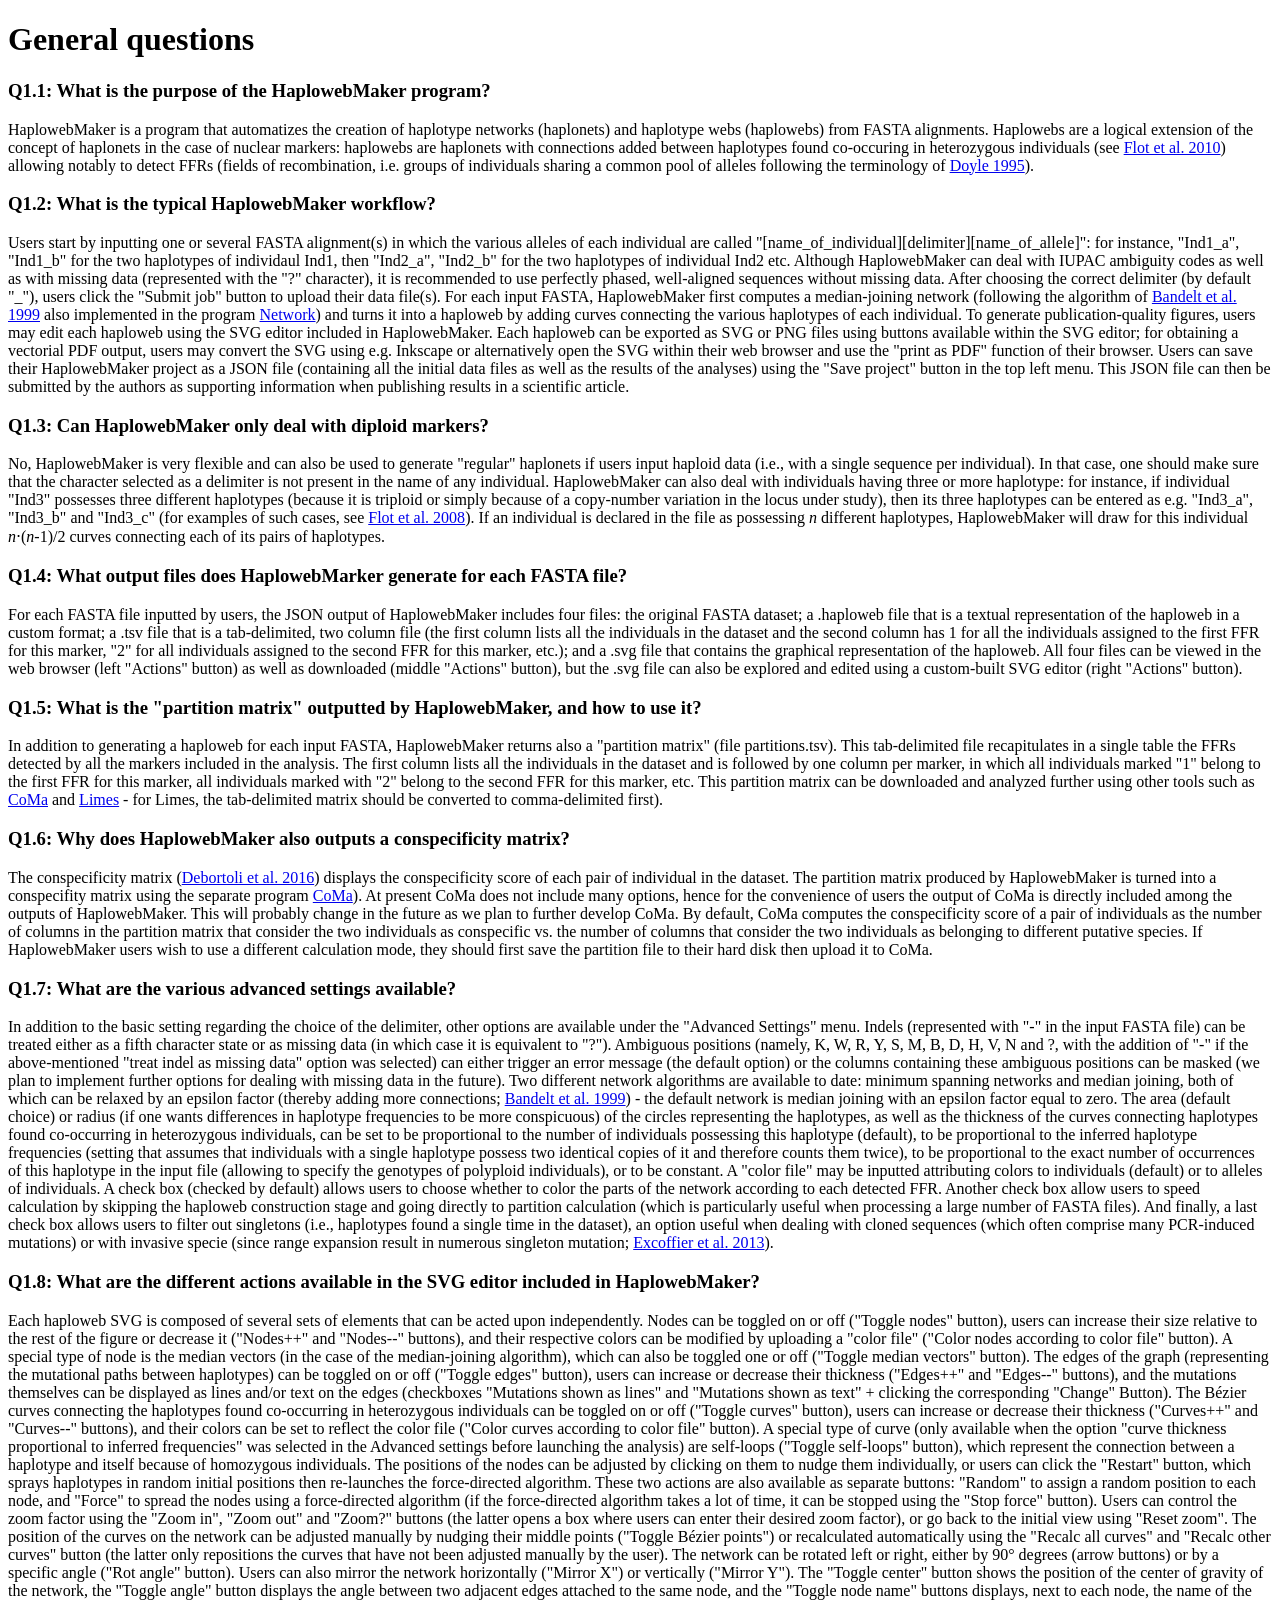
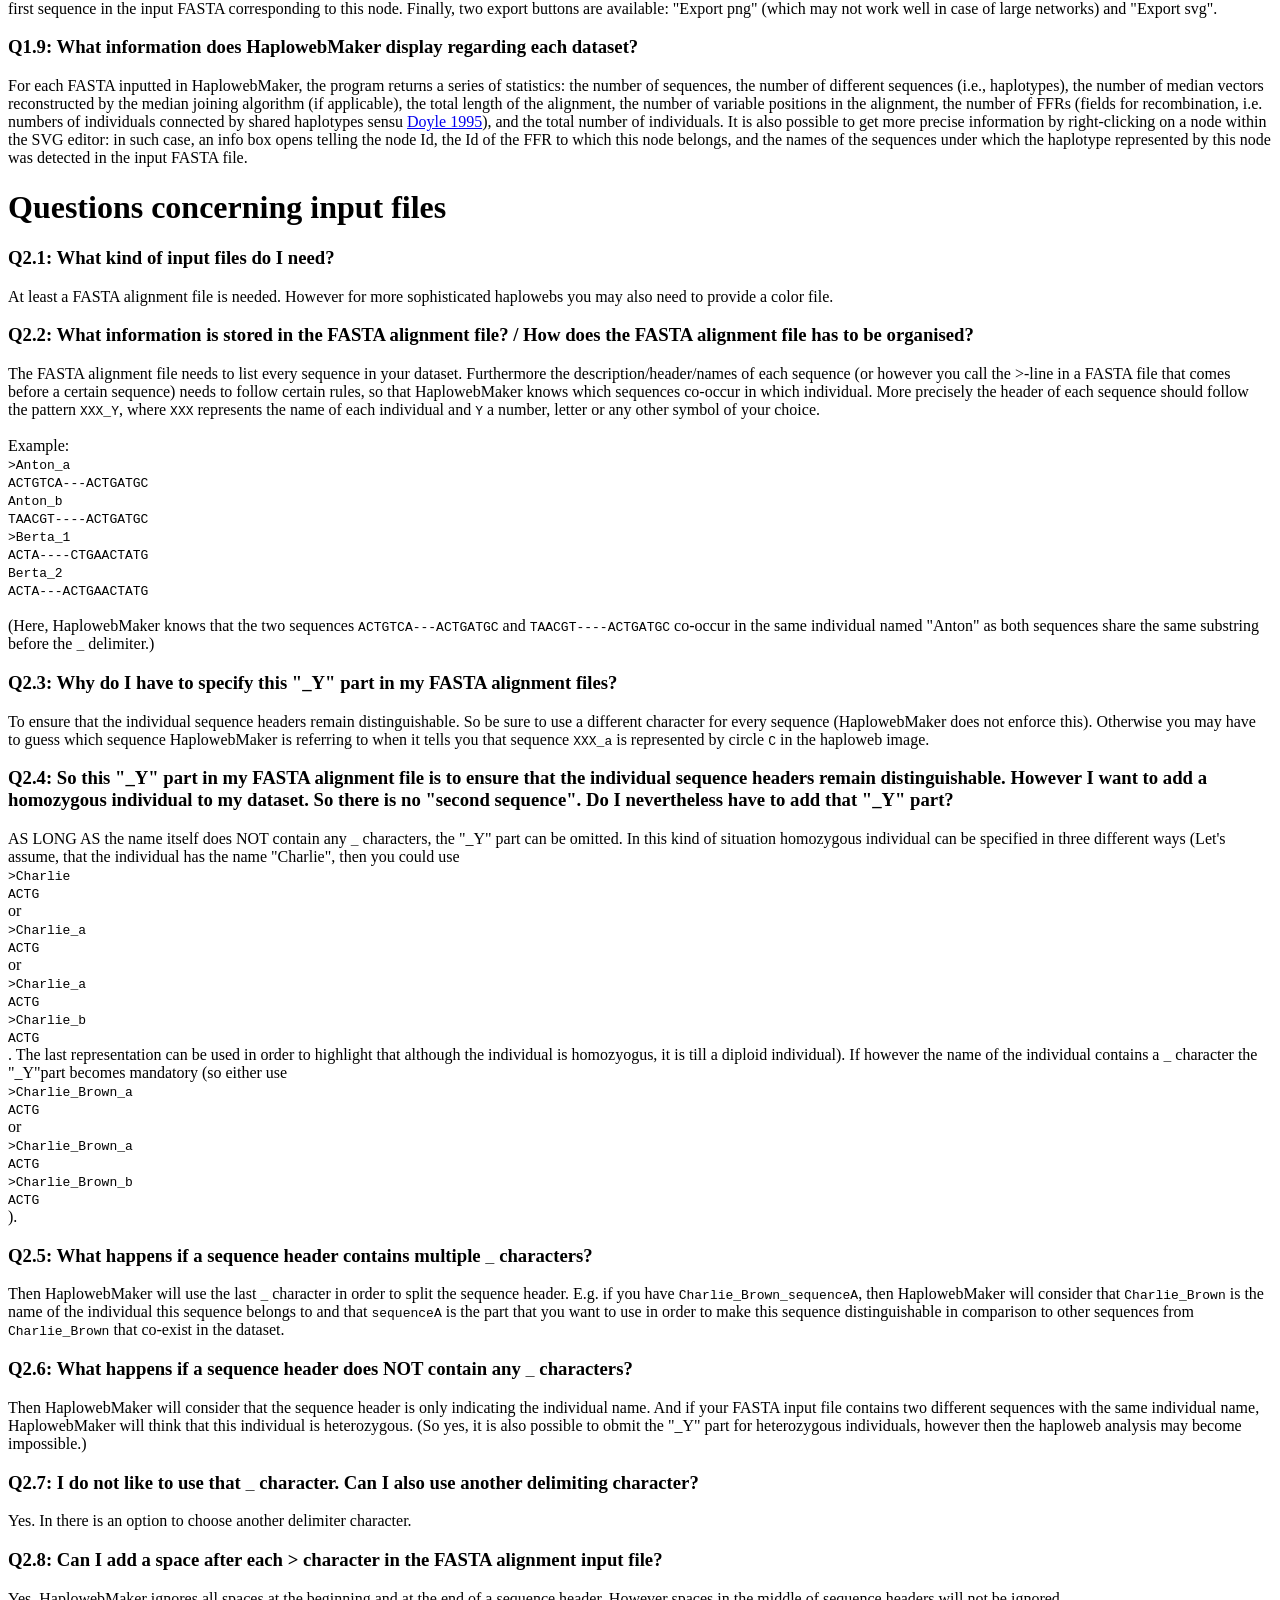
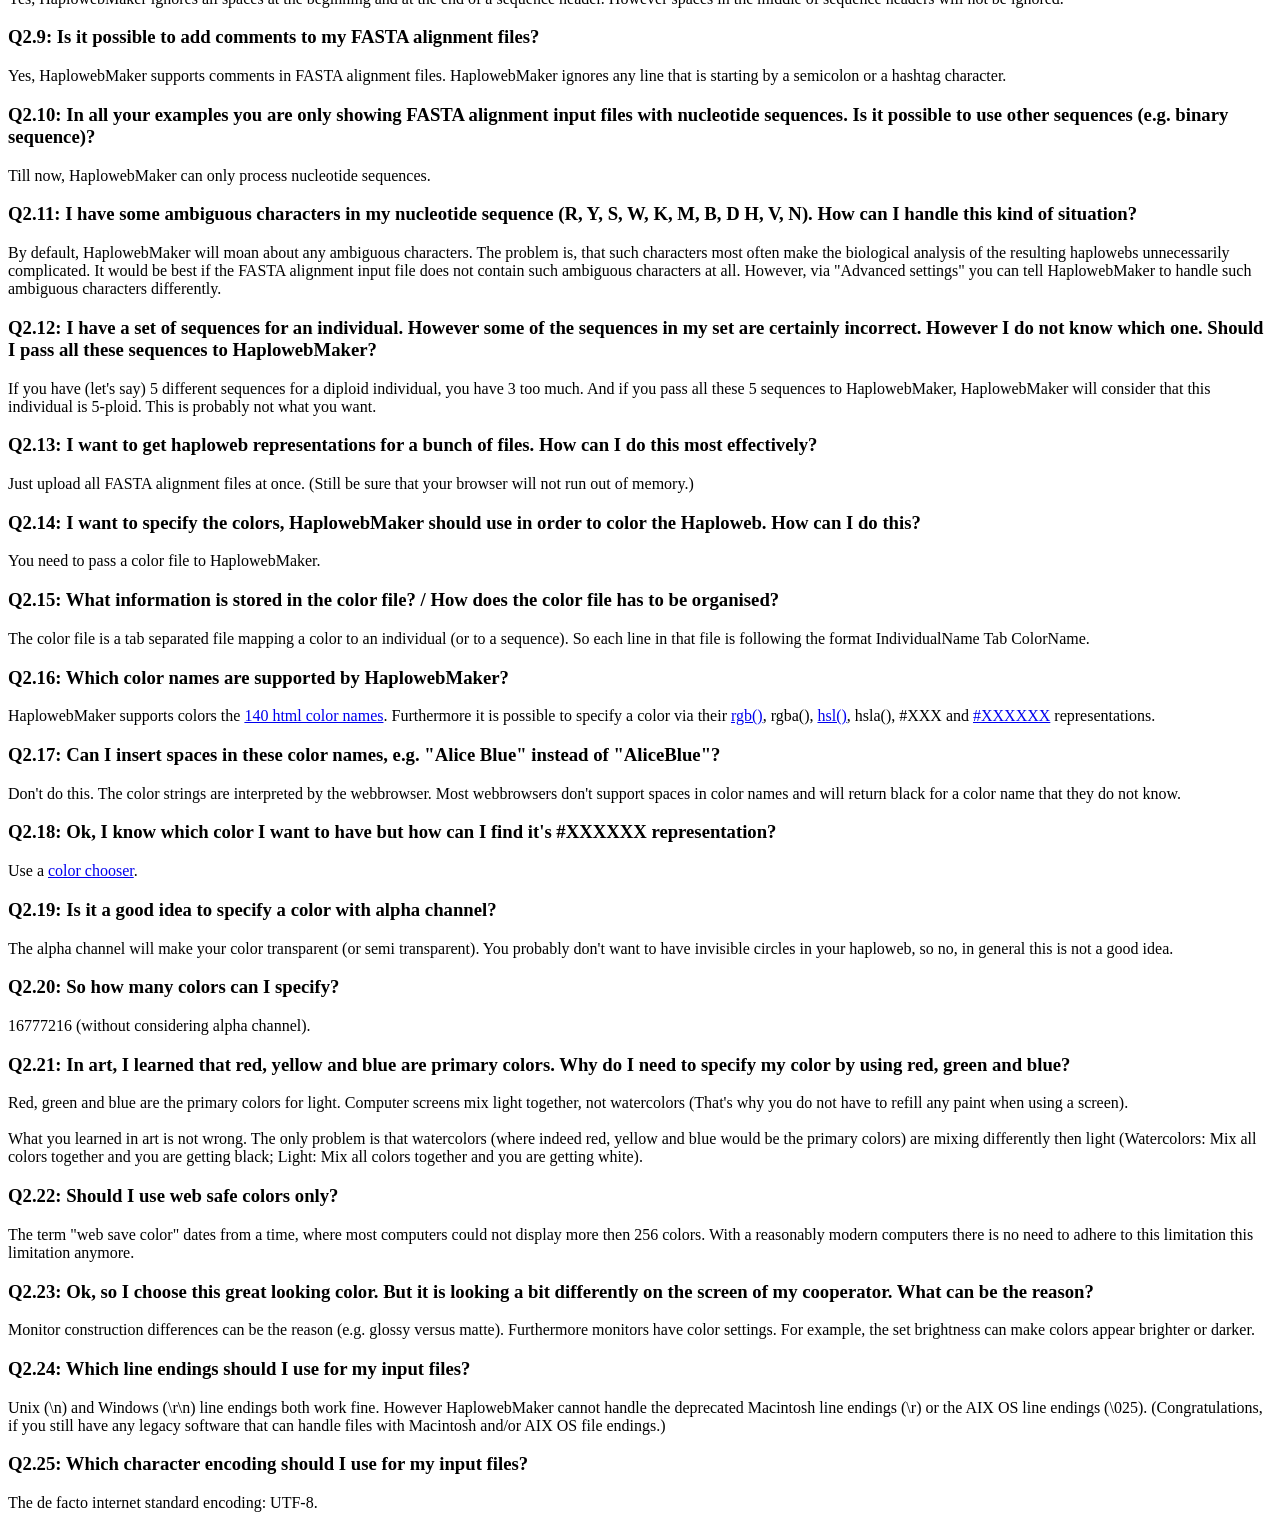
<file: faqold.html>
<!Doctype html>
    <html>
        <head>
            <meta charset="UTF-8" />
            <title>FAQ</title>
        </head>
    <body>
    <a name="general"></a>
    <h1><name id="general">General questions</name>
        </h1>
        <a name="What_is_HaplowebMaker"></a>
        <h3>Q1.1: <question>What is the purpose of the HaplowebMaker program?</question>
            </h3>
        <answer>HaplowebMaker is a program that automatizes the creation of haplotype networks (haplonets) and haplotype webs (haplowebs) from FASTA alignments. Haplowebs are a logical extension of
            the concept of haplonets in the case of nuclear markers: haplowebs are haplonets with connections added between haplotypes found co-occuring in heterozygous individuals (see
            <a href="https://bmcevolbiol.biomedcentral.com/articles/10.1186/1471-2148-10-372">Flot et al. 2010</a>) allowing notably to detect FFRs (fields of recombination, i.e. groups of individuals
            sharing a common pool of alleles following the terminology of <a href="https://doi.org/10.2307/2419811">Doyle 1995</a>).</answer>
        
        <a name="typical_workflow"></a>
        <h3>Q1.2: <question>What is the typical HaplowebMaker workflow?</question>
            </h3>
        <answer>Users start by inputting one or several FASTA alignment(s) in which the various alleles of each individual are called "[name_of_individual][delimiter][name_of_allele]": for
            instance, "Ind1_a", "Ind1_b" for the two haplotypes of individaul Ind1, then "Ind2_a", "Ind2_b" for the two haplotypes of individual Ind2 etc. Although
            HaplowebMaker can deal with IUPAC ambiguity codes as well as with missing data (represented with the "?" character), it is recommended to use perfectly phased, well-aligned sequences
            without missing data. After choosing the correct delimiter (by default "_"), users click the "Submit job" button to upload their data file(s). For each input FASTA,
            HaplowebMaker first computes a median-joining network (following the algorithm of <a href="https://doi.org/10.1093/oxfordjournals.molbev.a026036">Bandelt et al. 1999</a> also implemented in
            the program <a href="https://www.fluxus-engineering.com/sharenet.htm">Network</a>) and turns it into a haploweb by adding curves connecting the various haplotypes of each individual. To generate
            publication-quality figures, users may edit each haploweb
            using the SVG editor included in HaplowebMaker. Each haploweb can be exported as SVG or PNG files using buttons available within the SVG editor; for obtaining a vectorial PDF output, users
            may convert the SVG using e.g. Inkscape or alternatively open the SVG within their web browser and use the "print as PDF" function of their browser. Users can save their HaplowebMaker
            project as a JSON file (containing all the initial data files as well as the results of the analyses) using the "Save project" button in the top left menu. This JSON file can then be
            submitted by the authors as supporting information when publishing results in a scientific article.</answer>
        
        <a name="only_diploid_markers"></a>
        <h3>Q1.3: <question>Can HaplowebMaker only deal with diploid markers?</question>
            </h3>
        <answer>No, HaplowebMaker is very flexible and can also be used to generate "regular" haplonets if users input haploid data (i.e., with a single sequence per individual). In that case,
            one should make sure that the character selected as a delimiter is not present in the name of any individual. HaplowebMaker can also deal with individuals having three or more haplotype: for
            instance, if individual "Ind3" possesses three different haplotypes (because it is triploid or simply because of a copy-number variation in the locus under study), then its three
            haplotypes can be entered as e.g. "Ind3_a", "Ind3_b" and "Ind3_c" (for examples of such cases, see <a href="https://doi.org/10.1016/j.crvi.2007.12.003">Flot et al.
            2008</a>). If an individual is declared in the file as possessing <i>n</i> different haplotypes, HaplowebMaker will draw for this individual <i>n</i>&#8901;(<i>n</i>-1)/2 curves connecting each of its
            pairs of haplotypes.</answer>
        
        <a name="generated_output"></a>
        <h3>Q1.4: <question>What output files does HaplowebMarker generate for each FASTA file?</question>
            </h3>
        <answer>For each FASTA file inputted by users, the JSON output of HaplowebMaker includes four files: the original FASTA dataset; a .haploweb file that is a textual representation of the haploweb
            in a custom format; a .tsv file that is a tab-delimited, two column file (the first column lists all the individuals in the dataset and the second column has 1 for all the individuals assigned to
            the first FFR for this marker, "2" for all individuals assigned to the second FFR for this marker, etc.); and a .svg file that contains the graphical representation of the haploweb. All
            four files can be viewed in the web browser (left "Actions" button) as well as downloaded (middle "Actions" button), but the .svg file can also be explored and edited using a
            custom-built SVG editor (right "Actions" button).</answer>
        
        <a name="partition_matrix"></a>
        <h3>Q1.5: <question>What is the "partition matrix" outputted by HaplowebMaker, and how to use it?</question>
            </h3>
        <answer>In addition to generating a haploweb for each input FASTA, HaplowebMaker returns also a "partition matrix" (file partitions.tsv). This tab-delimited file recapitulates in a
            single table the FFRs detected by all the markers included in the analysis. The first column lists all the individuals in the dataset and is followed by one column per marker, in which all
            individuals marked "1" belong to the first FFR for this marker, all individuals marked with "2" belong to the second FFR for this marker, etc. This partition matrix can be
            downloaded and analyzed further using other tools such as <a href="https://eeg-ebe.github.io/CoMa/">CoMa</a> and <a href="https://doi.org/10.1093/bioinformatics/btz911">Limes</a> - for Limes,
            the tab-delimited matrix should be converted to comma-delimited first).</answer>
        
        <a name="why_matrix"></a>
        <h3>Q1.6: <question>Why does HaplowebMaker also outputs a conspecificity matrix?</question>
            </h3>
        <answer>The conspecificity matrix (<a href="https://doi.org/10.1016/j.cub.2016.01.031">Debortoli et al. 2016</a>) displays the conspecificity score of each pair of individual in the dataset.
            The partition matrix produced by HaplowebMaker is turned into a conspecifity matrix using the separate program <a href="https://eeg-ebe.github.io/CoMa/">CoMa</a>). At present CoMa does not
            include many options, hence for the convenience of users the output of CoMa is directly included among the outputs of HaplowebMaker. This will probably change in the future as we plan to further
            develop CoMa. By default, CoMa computes the conspecificity score of a pair of individuals as the number of columns in the partition matrix that consider the two individuals as conspecific vs. the
            number of columns that consider the two individuals as belonging to different putative species. If HaplowebMaker users wish to use a different calculation mode, they should first save the partition
            file to their hard disk then upload it to CoMa.</answer>
        
        <a name="advanced_settings"></a>
        <h3>Q1.7: <question>What are the various advanced settings available?</question>
            </h3>
        <answer>In addition to the basic setting regarding the choice of the delimiter, other options are available under the "Advanced Settings" menu. Indels (represented with "-" in
            the input FASTA file) can be treated either as a fifth character state or as missing data (in which case it is equivalent to "?"). Ambiguous positions (namely, K, W, R, Y, S, M, B, D, H,
            V, N and ?, with the addition of "-" if the above-mentioned "treat indel as missing data" option was selected) can either trigger an error message (the default option) or the
            columns containing these ambiguous positions can be masked (we plan to implement further options for dealing with missing data in the future). Two different network algorithms are available to date:
            minimum spanning networks and median joining, both of which can be relaxed by an epsilon factor (thereby adding more connections;
            <a href="https://doi.org/10.1093/oxfordjournals.molbev.a026036">Bandelt et al. 1999</a>) - the default network is median joining with an epsilon factor equal to zero. The area (default choice) or
            radius (if one wants differences in haplotype frequencies to be more conspicuous) of the circles representing the haplotypes, as well as the thickness of the curves connecting haplotypes found
            co-occurring in heterozygous individuals, can be set to be proportional to the number of individuals possessing this haplotype (default), to be proportional to the inferred haplotype frequencies
            (setting that assumes that individuals with a single haplotype possess two identical copies of it and therefore counts them twice), to be proportional to the exact number of occurrences of this
            haplotype in the input file (allowing to specify the genotypes of polyploid individuals), or to be constant. A "color file" may be inputted attributing colors to individuals (default)
            or to alleles of individuals. A check box (checked by default) allows users to choose whether to color the parts of the network according to each detected FFR. Another check box allow users to
            speed calculation by skipping the haploweb construction stage and going directly to partition calculation (which is particularly useful when processing a large number of FASTA files). And finally,
            a last check box allows users to filter out singletons (i.e., haplotypes found a single time in the dataset), an option useful when dealing with cloned sequences (which often comprise many
            PCR-induced mutations) or with invasive specie (since range expansion result in numerous singleton mutation;
            <a href="https://www.annualreviews.org/doi/abs/10.1146/annurev.ecolsys.39.110707.173414">Excoffier et al. 2013</a>).</answer>
        
        <a name="actions_svg_editor"></a>
        <h3>Q1.8: <question>What are the different actions available in the SVG editor included in HaplowebMaker?</question>
            </h3>
        <answer>Each haploweb SVG is composed of several sets of elements that can be acted upon independently. Nodes can be toggled on or off ("Toggle nodes" button), users can increase their
            size relative to the rest of the figure or decrease it ("Nodes++" and "Nodes--" buttons), and their respective colors can be modified by uploading a "color file"
            ("Color nodes according to color file" button). A special type of node is the median vectors (in the case of the median-joining algorithm), which can also be toggled one or off
            ("Toggle median vectors" button). The edges of the graph (representing the mutational paths between haplotypes) can be toggled on or off ("Toggle edges" button), users can
            increase or decrease their thickness ("Edges++" and "Edges--" buttons), and the mutations themselves can be displayed as lines and/or text on the edges (checkboxes
            "Mutations shown as lines" and "Mutations shown as text" + clicking the corresponding "Change" Button). The B&#233;zier curves connecting the haplotypes found co-occurring
            in heterozygous individuals can be toggled on or off
            ("Toggle curves" button), users can increase or decrease their thickness ("Curves++" and "Curves--" buttons), and their colors can be set to reflect the color file
            ("Color curves according to color file" button). A special type of curve (only available when the option "curve thickness proportional to inferred frequencies" was selected
            in the Advanced settings before launching the analysis) are self-loops ("Toggle self-loops" button), which represent the connection between a haplotype and itself because of homozygous
            individuals. The positions of the nodes can be adjusted by clicking on them to nudge them individually, or users can click the "Restart" button, which sprays haplotypes in random initial
            positions then re-launches the force-directed algorithm. These two actions are also available as separate buttons: "Random" to assign a random position to each node, and "Force"
            to spread the nodes using a force-directed algorithm (if the force-directed algorithm takes a lot of time, it can be stopped using the "Stop force" button). Users can control the zoom
            factor using the "Zoom in", "Zoom out" and "Zoom?" buttons (the latter opens a box where users can enter their desired zoom factor), or go back to the initial view
            using "Reset zoom". The position of the curves on the network can be adjusted manually by nudging their middle points ("Toggle B&#233;zier points") or recalculated automatically
            using the "Recalc all curves" and "Recalc other curves" button (the latter only repositions the curves that have not been adjusted manually by the user). The network can be
            rotated left or right, either by 90&#176; degrees (arrow buttons) or by a specific angle ("Rot angle" button). Users can also mirror the network horizontally ("Mirror X") or
            vertically ("Mirror Y"). The "Toggle center" button shows the position of the center of gravity of the network, the "Toggle angle" button displays the angle between
            two adjacent edges attached to the same node, and the "Toggle node name" buttons displays, next to each node, the name of the first sequence in the input FASTA corresponding to this node.
            Finally, two export buttons are available: "Export png" (which may not work well in case of large networks) and "Export svg".</answer>
        
        <a name="info_displayed"></a>
        <h3>Q1.9: <question>What information does HaplowebMaker display regarding each dataset?</question>
            </h3>
        <answer>For each FASTA inputted in HaplowebMaker, the program returns a series of statistics: the number of sequences, the number of different sequences (i.e., haplotypes), the number of median
            vectors reconstructed by the median joining algorithm (if applicable), the total length of the alignment, the number of variable positions in the alignment, the number of FFRs (fields for
            recombination, i.e. numbers of individuals connected by shared haplotypes sensu <a href="https://doi.org/10.2307/2419811">Doyle 1995</a>), and the total number of individuals. It is also possible
            to get more precise information by right-clicking on a node within the SVG editor: in such case, an info box opens telling the node Id, the Id of the FFR to which this node belongs, and the names
            of the sequences under which the haplotype represented by this node was detected in the input FASTA file.</answer>
        
    <a name="input"></a>
    <h1><name id="input">Questions concerning input files</name>
        </h1>
        <a name="which_input_files"></a>
        <h3>Q2.1: <question>What kind of input files do I need?</question>
            </h3>
        <answer>At least a FASTA alignment file is needed. However for more sophisticated haplowebs you may also need to provide a color file.</answer>
        
        <a name="input_file_fasta_alignment"></a>
        <h3>Q2.2: <question>What information is stored in the FASTA alignment file? / How does the FASTA alignment file has to be organised?</question>
            </h3>
        <answer>The FASTA alignment file needs to list every sequence in your dataset. Furthermore the description/header/names of each sequence (or however you call the &gt;-line in a FASTA file that comes before a certain sequence) needs to follow certain rules, so that HaplowebMaker knows which sequences co-occur in which individual. More precisely the header of each sequence should follow the pattern <code>XXX_Y</code>, where <code>XXX</code> represents the name of each individual and <code>Y</code> a number, letter or any other symbol of your choice.<br /><br />Example:<br /><code>&gt;Anton_a<br />ACTGTCA---ACTGATGC<br />Anton_b<br />TAACGT----ACTGATGC<br />&gt;Berta_1<br />ACTA----CTGAACTATG<br />Berta_2<br />ACTA---ACTGAACTATG</code><br /><br />(Here, HaplowebMaker knows that the two sequences <code>ACTGTCA---ACTGATGC</code> and <code>TAACGT----ACTGATGC</code> co-occur in the same individual named "Anton" as both sequences share the same substring before the <code>_</code> delimiter.)</answer>
        
        <a name="input_file_fasta_alignment_y_part"></a>
        <h3>Q2.3: <question>Why do I have to specify this "_Y" part in my FASTA alignment files?</question>
            </h3>
        <answer>To ensure that the individual sequence headers remain distinguishable. So be sure to use a different character for every sequence (HaplowebMaker does not enforce this). Otherwise you may have to guess which sequence HaplowebMaker is referring to when it tells you that sequence <code>XXX_a</code> is represented by circle <code>C</code> in the haploweb image.</answer>
        
        <a name="input_file_fasta_alignment_homozygous_individuals"></a>
        <h3>Q2.4: <question>So this "_Y" part in my FASTA alignment file is to ensure that the individual sequence headers remain distinguishable. However I want to add a homozygous individual to my dataset. So there is no "second sequence". Do I nevertheless have to add that "_Y" part?</question>
            </h3>
        <answer>AS LONG AS the name itself does NOT contain any <code>_</code> characters, the "_Y" part can be omitted. In this kind of situation homozygous individual can be specified in three different ways (Let's assume, that the individual has the name "Charlie", then you could use <br /><code>&gt;Charlie<br />ACTG</code><br /> or <br /><code>&gt;Charlie_a<br />ACTG</code><br /> or <br /><code>&gt;Charlie_a<br />ACTG<br />&gt;Charlie_b<br />ACTG</code><br />. The last representation can be used in order to highlight that although the individual is homozyogus, it is till a diploid individual). If however the name of the individual contains a <code>_</code> character the "_Y"part becomes mandatory (so either use <br /><code>&gt;Charlie_Brown_a<br />ACTG</code><br /> or <br /><code>&gt;Charlie_Brown_a<br />ACTG<br />&gt;Charlie_Brown_b<br />ACTG</code><br />).</answer>
        
        <a name="input_file_fasta_multiple_delimiting_char"></a>
        <h3>Q2.5: <question>What happens if a sequence header contains multiple <code>_</code> characters?</question>
            </h3>
        <answer>Then HaplowebMaker will use the last <code>_</code> character in order to split the sequence header. E.g. if you have <code>Charlie_Brown_sequenceA</code>, then HaplowebMaker will consider that <code>Charlie_Brown</code> is the name of the individual this sequence belongs to and that <code>sequenceA</code> is the part that you want to use in order to make this sequence distinguishable in comparison to other sequences from <code>Charlie_Brown</code> that co-exist in the dataset.</answer>
        
        <a name="input_file_fasta_no_delimiting_char"></a>
        <h3>Q2.6: <question>What happens if a sequence header does NOT contain any <code>_</code> characters?</question>
            </h3>
        <answer>Then HaplowebMaker will consider that the sequence header is only indicating the individual name. And if your FASTA input file contains two different sequences with the same individual name, HaplowebMaker will think that this individual is heterozygous. (So yes, it is also possible to obmit the "_Y" part for heterozygous individuals, however then the haploweb analysis may become impossible.)</answer>
        
        <a name="input_file_fasta_other_delimiting_char"></a>
        <h3>Q2.7: <question>I do not like to use that <code>_</code> character. Can I also use another delimiting character?</question>
            </h3>
        <answer>Yes. In there is an option to choose another delimiter character.</answer>
        
        <a name="input_file_fasta_space_beginning_ends"></a>
        <h3>Q2.8: <question>Can I add a space after each &gt; character in the FASTA alignment input file?</question>
            </h3>
        <answer>Yes, HaplowebMaker ignores all spaces at the beginning and at the end of a sequence header. However spaces in the middle of sequence headers will not be ignored.</answer>
        
        <a name="input_file_fasta_comments"></a>
        <h3>Q2.9: <question>Is it possible to add comments to my FASTA alignment files?</question>
            </h3>
        <answer>Yes, HaplowebMaker supports comments in FASTA alignment files. HaplowebMaker ignores any line that is starting by a semicolon or a hashtag character.</answer>
        
        <a name="input_file_fasta_nuc_sequences"></a>
        <h3>Q2.10: <question>In all your examples you are only showing FASTA alignment input files with nucleotide sequences. Is it possible to use other sequences (e.g. binary sequence)?</question>
            </h3>
        <answer>Till now, HaplowebMaker can only process nucleotide sequences.</answer>
        
        <a name="input_file_fasta_nuc_sequences_ambig"></a>
        <h3>Q2.11: <question>I have some ambiguous characters in my nucleotide sequence (R, Y, S, W, K, M, B, D H, V, N). How can I handle this kind of situation?</question>
            </h3>
        <answer>By default, HaplowebMaker will moan about any ambiguous characters. The problem is, that such characters most often make the biological analysis of the resulting haplowebs unnecessarily complicated. It would be best if the FASTA alignment input file does not contain such ambiguous characters at all. However, via "Advanced settings" you can tell HaplowebMaker to handle such ambiguous characters differently.</answer>
        
        <a name="input_file_fasta_mult_nuc_sequence_for_one"></a>
        <h3>Q2.12: <question>I have a set of sequences for an individual. However some of the sequences in my set are certainly incorrect. However I do not know which one. Should I pass all these sequences to HaplowebMaker?</question>
            </h3>
        <answer>If you have (let's say) 5 different sequences for a diploid individual, you have 3 too much. And if you pass all these 5 sequences to HaplowebMaker, HaplowebMaker will consider that this individual is 5-ploid. This is probably not what you want.</answer>
        
        <a name="multi_upload_input_file_fasta"></a>
        <h3>Q2.13: <question>I want to get haploweb representations for a bunch of files. How can I do this most effectively?</question>
            </h3>
        <answer>Just upload all FASTA alignment files at once. (Still be sure that your browser will not run out of memory.)</answer>
        
        <a name="input_color_file"></a>
        <h3>Q2.14: <question>I want to specify the colors, HaplowebMaker should use in order to color the Haploweb. How can I do this?</question>
            </h3>
        <answer>You need to pass a color file to HaplowebMaker.</answer>
        
        <a name="input_color_file_orga"></a>
        <h3>Q2.15: <question>What information is stored in the color file? / How does the color file has to be organised?</question>
            </h3>
        <answer>The color file is a tab separated file mapping a color to an individual (or to a sequence). So each line in that file is following the format IndividualName Tab ColorName.</answer>
        
        <a name="input_color_file_color_names"></a>
        <h3>Q2.16: <question>Which color names are supported by HaplowebMaker?</question>
            </h3>
        <answer>HaplowebMaker supports colors the <a href="https://www.w3schools.com/colors/colors_names.asp">140 html color names</a>. Furthermore it is possible to specify a color via their <a href="https://www.w3schools.com/colors/colors_rgb.asp">rgb()</a>, rgba(), <a href="https://www.w3schools.com/colors/colors_hsl.asp">hsl()</a>, hsla(), #XXX and <a href="https://www.w3schools.com/colors/colors_hexadecimal.asp">#XXXXXX</a> representations.</answer>
        
        <a name="input_color_file_spaces_in_color_names"></a>
        <h3>Q2.17: <question>Can I insert spaces in these color names, e.g. "Alice Blue" instead of "AliceBlue"?</question>
            </h3>
        <answer>Don't do this. The color strings are interpreted by the webbrowser. Most webbrowsers don't support spaces in color names and will return black for a color name that they do not know.</answer>
        
        <a name="find_color"></a>
        <h3>Q2.18: <question>Ok, I know which color I want to have but how can I find it's #XXXXXX representation?</question>
            </h3>
        <answer>Use a <a href="https://www.w3schools.com/colors/colors_picker.asp">color chooser</a>.</answer>
        
        <a name="alpha_channel"></a>
        <h3>Q2.19: <question>Is it a good idea to specify a color with alpha channel?</question>
            </h3>
        <answer>The alpha channel will make your color transparent (or semi transparent). You probably don't want to have invisible circles in your haploweb, so no, in general this is not a good idea.</answer>
        
        <a name="find_color"></a>
        <h3>Q2.20: <question>So how many colors can I specify?</question>
            </h3>
        <answer>16777216 (without considering alpha channel).</answer>
        
        <a name="color_mix"></a>
        <h3>Q2.21: <question>In art, I learned that red, yellow and blue are primary colors. Why do I need to specify my color by using red, green and blue?</question>
            </h3>
        <answer>Red, green and blue are the primary colors for light. Computer screens mix light together, not watercolors (That's why you do not have to refill any paint when using a screen).<br /><br />What you learned in art is not wrong. The only problem is that watercolors (where indeed red, yellow and blue would be the primary colors) are mixing differently then light (Watercolors: Mix all colors together and you are getting black; Light: Mix all colors together and you are getting white).</answer>
        
        <a name="web_safe_color"></a>
        <h3>Q2.22: <question>Should I use web safe colors only?</question>
            </h3>
        <answer>The term "web save color" dates from a time, where most computers could not display more then 256 colors. With a reasonably modern computers there is no need to adhere to this limitation this limitation anymore.</answer>
        
        <a name="color_look_diff"></a>
        <h3>Q2.23: <question>Ok, so I choose this great looking color. But it is looking a bit differently on the screen of my cooperator. What can be the reason?</question>
            </h3>
        <answer>Monitor construction differences can be the reason (e.g. glossy versus matte). Furthermore monitors have color settings. For example, the set  brightness can make colors appear brighter or darker.</answer>
        
        <a name="file_endings"></a>
        <h3>Q2.24: <question>Which line endings should I use for my input files?</question>
            </h3>
        <answer>Unix (\n) and Windows (\r\n) line endings both work fine. However HaplowebMaker cannot handle the deprecated Macintosh line endings (\r) or the AIX OS line endings (\025). (Congratulations, if you still have any legacy software that can handle files with Macintosh and/or AIX OS file endings.)</answer>
        
        <a name="file_encoding"></a>
        <h3>Q2.25: <question>Which character encoding should I use for my input files?</question>
            </h3>
        <answer>The de facto internet standard encoding: UTF-8.</answer>
        
    </body>
</html>
</file>
<file: main.css>
* {
    padding: 0px;
    margin: 0px;
    font-family: Tahoma, Verdana, Arial, sans-serif;
/*
    font-size: 12.5px;
    color: black;
*/
}

body {
    margin: 0 auto;
}

#banner {
    z-index: 50;
    position: fixed;
    top: 0;
    left: 0;
    width: 100%;
    height: 60px;
    background-color: black;
}
#bannerSpace {
    height: 65px;    
}

#mainToolsOpener {
    text-decoration: none;
    color: lightgray;
    font: italic 32px Verdana;
    cursor: pointer;
}
#mainToolsToolbox {
    display: none;
    position: fixed;
    z-index: 52;
    width: 250px;
    top: 62px;
    left: 5px;
}

#logoImg {
    vertical-align: middle;
    height: 40;
    width: 40px;
}

#invisibleHelperObjects {
    display: none;
}

.imgInSpan {
    background-repeat:no-repeat;
    background-position: center center;
    background-size: 100%;
}

.dataContentTable {
    width: 100%;
    margin-top: 15px;
    padding: 3px;
    border-collapse: collapse;
}
.dataContentTable th {
    border: 0px solid #ddd;
    padding: 8px;
}
.dataContentTable td {
    border: 0px solid #ddd;
    padding: 8px;
}
.dataContentTable .header {
    background: #f6a828;
}
.dataContentTable .even {
    background-color: white;
}
.dataContentTable .even:hover {
    background-color: #ffffcc;
}
.dataContentTable .odd {
    background-color: #f2f2f2;
}
.dataContentTable .odd:hover {
    background-color: #ffffcc;
}
.dataContentTable .left {
    text-align: left;
}
.dataContentTable .middle {
    text-align: center;
}
.dataContentTable .right {
    text-align: right;
}

/* Thks to http://stackoverflow.com/questions/7059394/how-to-position-a-table-at-the-center-of-div-horizentally-vertically */
.centerEverythingWrapper {
    position: absolute;
    left: 50%; top: 50%; /*move the object to the center of the parent object*/
    -webkit-transform: translate(-50%, -50%);
    -moz-transform: translate(-50%, -50%);
    -ms-transform: translate(-50%, -50%);
    -o-transform: translate(-50%, -50%);
    transform: translate(-50%, -50%);
    /*these 5 settings change the base (or registration) point of the wrapper object to it's own center - so we align child center with parent center*/
}

#jobSubmissionTable {
    width: 100%;
    border: 1px solid black;
    overflow: hidden;
    padding: 7px;
    background-color: white;
}
#jobSubmissionTable td {
    padding-top: 7px;
}
#jobSubmissionButton {
    right: 3px;
}

.advancedSettings {
    display: none;
}

#jobNameH1 {
    float: left;
    margin: 1px;
}
#jobNameLine {
    overflow: hidden;
    margin-bottom: 12px;
}
#editJobNameButton {
    margin: 1px;
}
#sortable {
    overflow: hidden;
    padding-bottom: 12px;
}
.floater {
    margin: 15px 7px -3px 0px;
    padding: 0.4em 1em;
    float: left
}
.right {
    text-align: right;
}
.activeProgressbar {
    background: #f6a828 url("[data-uri]") repeat scroll 0 0;
    border: 1px solid #e78f08;
    color: #fff;
    font-weight: bold;
}
.activeProgressbarLabel {
    position: absolute;
    width: 100%;
    padding: 7px;
    text-align: center;
    vertical-align: middle;
    z-index: 102;
    color: #1c94c4;
    font-weight: bold;
}
.activeProgressbarLabel span {
    background-color: rgba(0, 0, 0, 0.7);
    color: #ccc;
    padding: 2px;
}
.ui-dialog-titlebar a {
    float: right;
    text-decoration: none;
}
.wait {
    color: black;
}
.ok {
    color: green;
}
.failed {
    color: red;
    font-weight: bold;
}
.run {
    color: #f6a828;
    font-weight: bold;
}
#fileTable {
    width: 100%;
    margin-top: 15px;
    padding: 3px;
    border-collapse: collapse;
}
#fileTable th {
    border: 0px solid #ddd;
    padding: 8px;
}
#fileTable td {
    border: 0px solid #ddd;
    padding: 8px;
}
#fileTable .header {
    background: #f6a828;
}
#fileTable .even {
    background-color: white;
}
#fileTable .even:hover {
    background-color: #ffffcc;
}
#fileTable .odd {
    background-color: #f2f2f2;
}
#fileTable .odd:hover {
    background-color: #ffffcc;
}
#fileTable .left {
    text-align: left;
}
#fileTable .middle {
    text-align: center;
}
#fileTable .right {
    text-align: right;
}
a.anchor {
    display: block;
    position: relative;
    top: -70px;
    visibility: hidden;
}
.mirror {
    display: block; 
    -webkit-transform: matrix(-1, 0, 0, 1, 0, 0);
    -moz-transform: matrix(-1, 0, 0, 1, 0, 0);
    -o-transform: matrix(-1, 0, 0, 1, 0, 0);
    transform: matrix(-1, 0, 0, 1, 0, 0);
}
</file>
